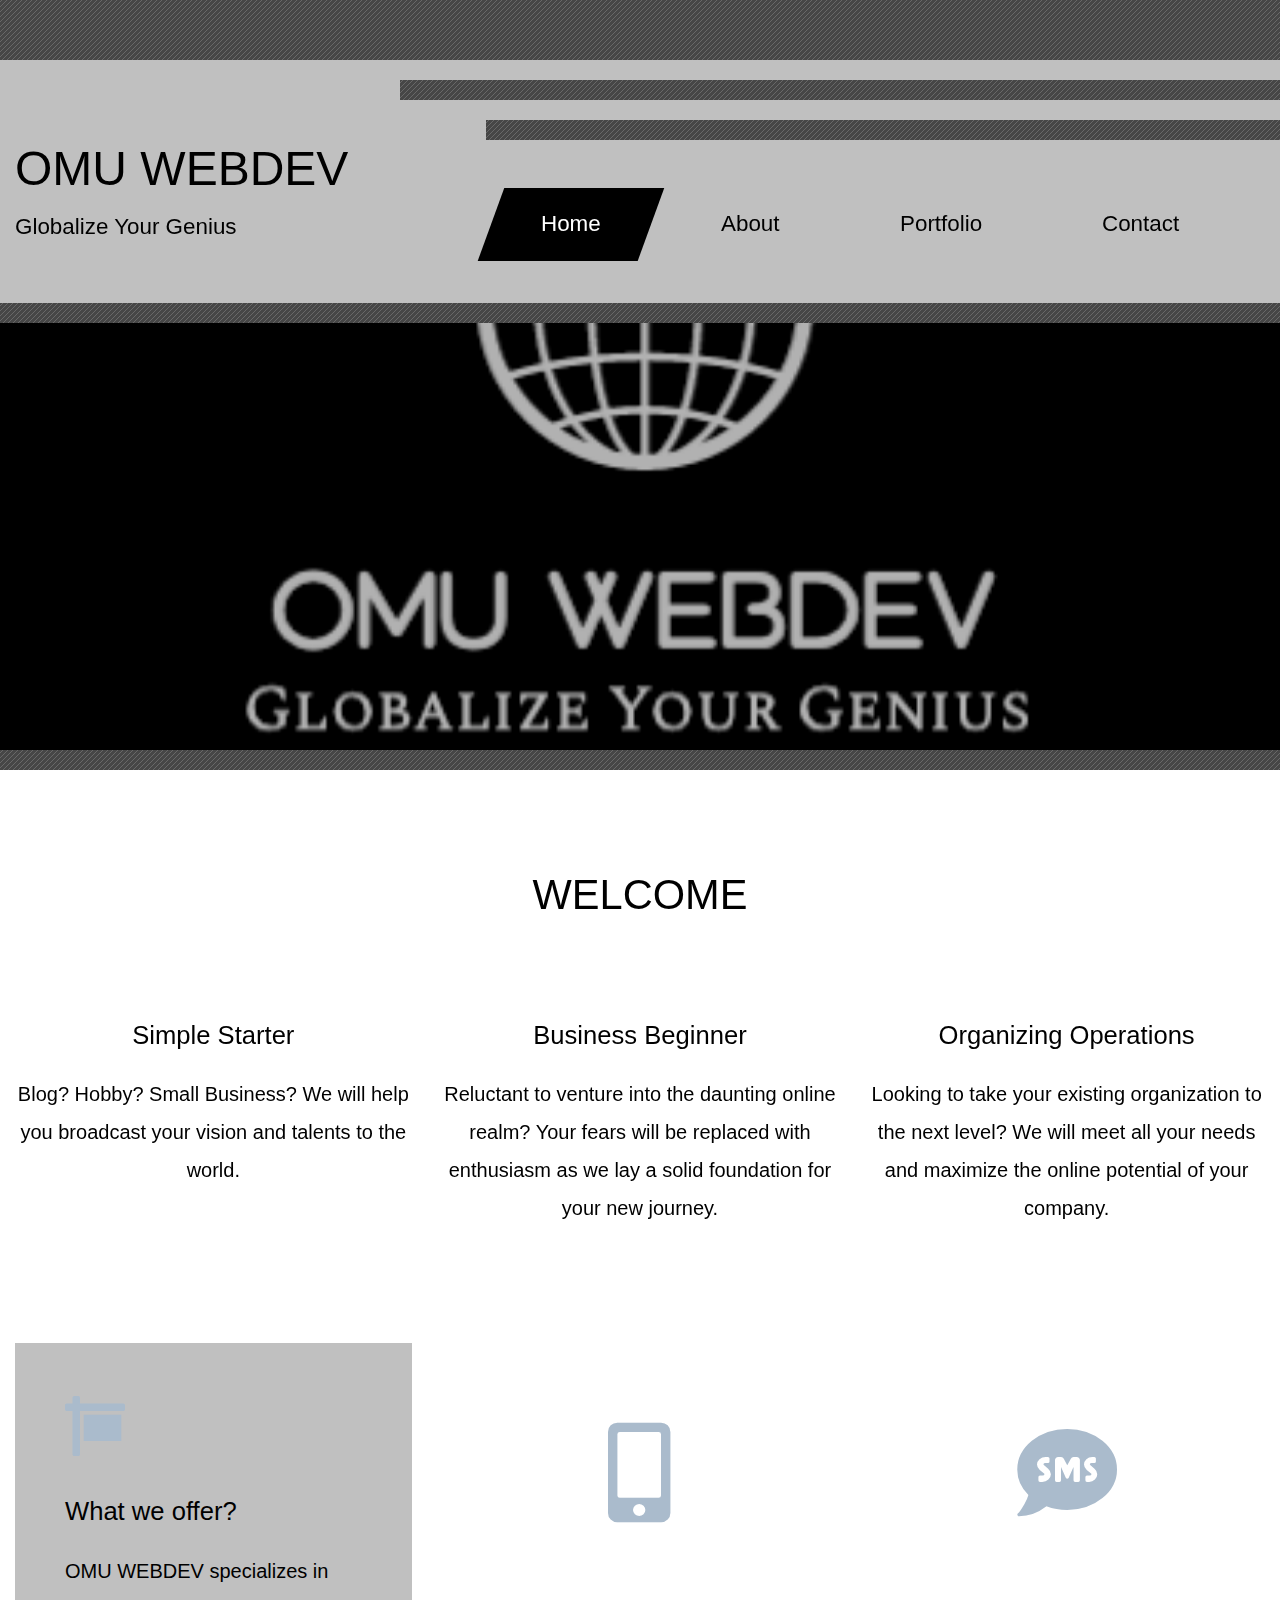
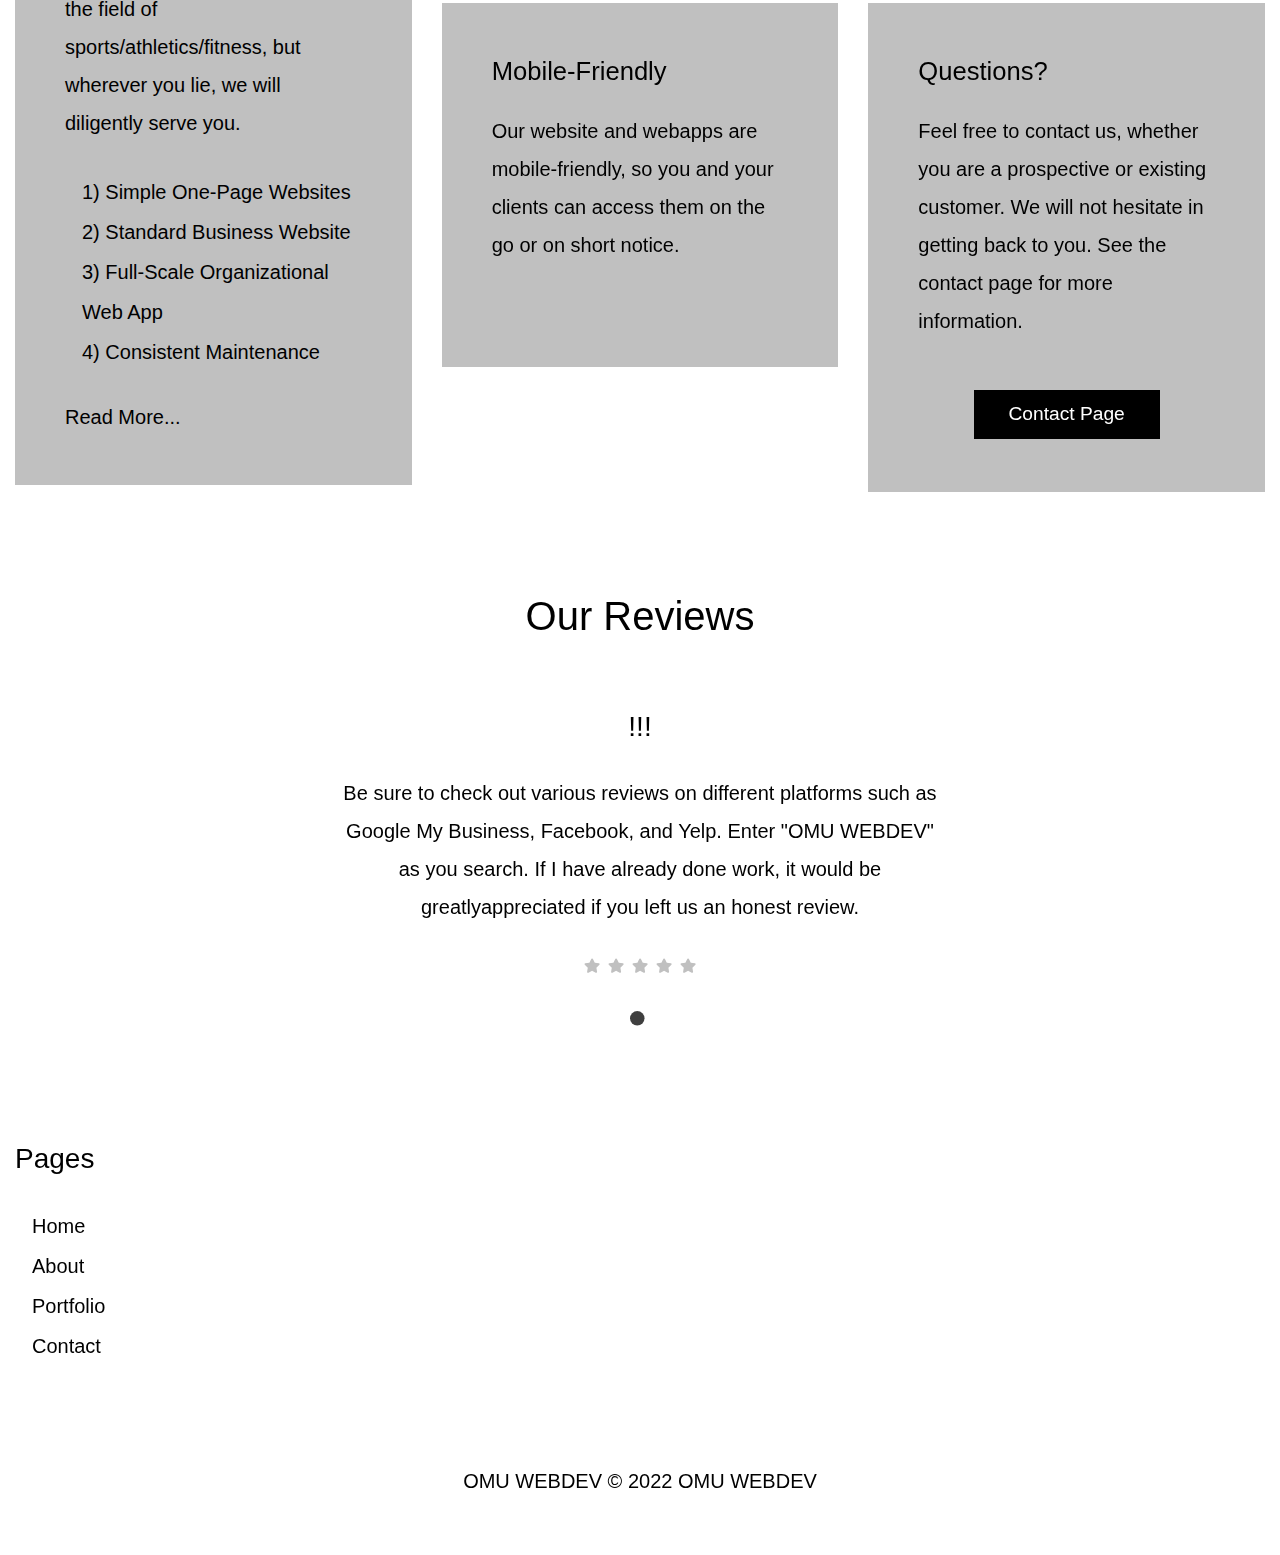
<file: index.html>
<!DOCTYPE html>
<html lang="en">

<head>
    <meta charset="UTF-8">
    <meta name="viewport" content="width=device-width, initial-scale=1.0">
    <meta http-equiv="X-UA-Compatible" content="ie=edge">
    <title>OMU WEBDEV</title>
    <link href="https://fonts.googleapis.com/css?family=Lato:400" rel="stylesheet" /> <!-- https://fonts.google.com/ -->
    <link href="css/bootstrap.min.css" rel="stylesheet" /> <!-- https://getbootstrap.com/ -->
    <link href="fontawesome/css/all.min.css" rel="stylesheet" /> <!-- https://fontawesome.com/ -->
    <link href="slick/slick.css" rel='stylesheet' /> <!-- https://kenwheeler.github.io/slick/ -->
    <link href="slick/slick-theme.css" rel='stylesheet' />
    <link href="css/templatemo-real-dynamic.css" rel="stylesheet" />
<!--

TemplateMo 547 Real Dynamic

https://templatemo.com/tm-547-real-dynamic

-->
</head>

<body>
    <div class="tm-container">
        <div class="tm-site-header"></div> <!-- tm-site-header -->
        <div class="tm-site-header-overlay">
            <div class="tm-header-stripe ml-auto"></div>
            <div class="tm-header-stripe tm-header-stripe-short ml-auto"></div>
            <div class="container-fluid">
                <div class="row">
                    <div class="col-lg-4 tm-site-header-left">
                        <h1 class="text-uppercase tm-site-name">OMU WEBDEV</h1>
                        <p style="color: black;" class="mb-0 tm-site-desc" >Globalize Your Genius</p>
                    </div>
                    <div class="col-lg-8 tm-site-header-right">
                        <!--Navbar-->
                        <nav class="navbar navbar-expand-lg">
                            <!-- Collapse button -->
                            <button class="navbar-toggler toggler-example" type="button" data-toggle="collapse"
                                data-target="#navbarNav" aria-controls="navbarNav" aria-expanded="false"
                                aria-label="Toggle navigation"><span class="dark-blue-text"><i
                                        class="fas fa-bars text-white"></i></span></button>
                            <!-- Collapsible content -->
                            <div class="collapse navbar-collapse tm-nav" id="navbarNav">
                                <!-- Links -->
                                <ul class="navbar-nav ml-auto">
                                    <li class="nav-item active">
                                        <a class="nav-link tm-nav-link" href="#">Home <span class="sr-only">(current)</span></a>
                                    </li>
                                    <li class="nav-item">
                                        <a class="nav-link tm-nav-link" href="./about.html">About</a>
                                    </li>
                                    <li class="nav-item">
                                        <a class="nav-link tm-nav-link" href="./gallery.html">Portfolio</a>
                                    </li>
                                    <li class="nav-item">
                                        <a class="nav-link tm-nav-link" href="./contact.html">Contact</a>
                                    </li>
                                </ul>
                                <!-- Links -->
                            </div>
                            <!-- Collapsible content -->
                        </nav>
                        <!--/.Navbar-->
                    </div> <!-- col -->
                </div> <!-- row -->
            </div> <!-- container fluid -->
        </div> <!-- tm-site-header-overlay -->
        <div class="tm-header-stripe w-100"></div>
    </div>
    <div class="tm-container">
        <div class="parallax-window" data-parallax="scroll" data-image-src="img/logo1.png">
        </div>
    </div>

    <div class="tm-container bg-white">
        <div class="tm-header-stripe w-100"></div>
        <div class="container-fluid">
            <!--Intro-->
            <section class="row tm-mb-1">
                <h2 class="col-12 text-center tm-text-primary tm-my-1 tm-intro-text">WELCOME</h2>
                <div class="col-lg-4 text-center">
                    <div class="tm-box-1">
                        <h3 class="tm-h3 tm-text-primary">Simple Starter</h3>
                        <p>Blog?  Hobby?  Small Business?  We will help you broadcast your vision and talents
                             to the world.</p>
                    </div>
                </div>
                <div class="col-lg-4 text-center">
                    <div class="tm-box-1">
                        <h3 class="tm-h3 tm-text-primary">Business Beginner</h3>
                        <p>Reluctant to venture into the daunting online realm? Your fears will be replaced 
                            with enthusiasm as we lay a solid foundation for your new journey.
                        </p>
                    </div>
                </div>
                <div class="col-lg-4 text-center">
                    <div class="tm-box-1">
                        <h3 class="tm-h3 tm-text-primary">Organizing Operations</h3>
                        <p>Looking to take your existing organization to the next level? We will meet all your 
                            needs and maximize the online potential of your company.</p>
                    </div>
                </div>
            </section>

            <!-- Services -->
            <div class="row tm-mb-1">
                <div class="col-lg-4">
                    <div class="tm-bg-gray tm-box-2">
                        <i class="fas fa-3x fa-sign tm-mb-3"></i>
                        <h3 class="tm-text-primary tm-h3">What we offer?</h3>
                        <p class="tm-mb-4">
                            OMU WEBDEV specializes in the field of sports/athletics/fitness, but wherever
                            you lie, we will diligently serve you.
                        </p>
                        <ul class="tm-mb-4">
                            <li>1) Simple One-Page Websites</li>
                            <li>2) Standard Business Website</li>
                            <li>3) Full-Scale Organizational Web App</li>
                            <li>4) Consistent Maintenance </li>
                        </ul>
                        <a href="./about.html" style="color: black;"> Read More...</a>
                    </div>
                </div>
                <div class="col-lg-4">
                    <i class="fas fa-mobile-alt fa-5x tm-icon-2 d-block text-center"></i>
                    <div class="tm-bg-gray tm-box-2">
                        <h3 class="tm-text-primary tm-h3">Mobile-Friendly</h3>
                        <p class="tm-mb-5">Our website and webapps are mobile-friendly, so you and your clients can access them 
                            on the go or on short notice.
                        </p>
                    </div>
                </div>
                <div class="col-lg-4">
                    <i class="fas fa-sms fa-5x tm-icon-2 d-block text-center"></i>
                    <div class="tm-bg-gray tm-box-2">
                        <h3 class="tm-text-primary tm-h3">Questions?</h3>
                        <p class="tm-mb-5">Feel free to contact us, whether you are a prospective or existing 
                            customer. We will not hesitate in getting back to you. See the contact page for more information. </p>
                        <div class="text-center"><a href="./contact.html" class="btn btn-secondary rounded-0">Contact Page</a></div>
                    </div>
                </div>
            </div>

            <!-- Testimonials -->
            <div class="tm-mb-2">
                <h2 class="text-center tm-text-primary tm-h2-big tm-mb-6">Our Reviews</h2>
                <!-- Carousel -->
                <div class="col-lg-6 mx-auto tm-mb-4">
                    <div class="tm-carousel">
                        <div class="text-center">
                            <h3 class="tm-mb-4 tm-text-dark-gray">!!!</h3>
                            <p class="tm-mb-4">Be sure to check out various reviews on different platforms such as Google My Business,
                                Facebook, and Yelp. Enter "OMU WEBDEV" as you search. If I have already done work, it would be greatlyappreciated if you 
                                left us an honest review.
                            </p>
                            <div class="rating">
                                <span class="star fas fa-star checked"></span>
                                <span class="star fas fa-star checked"></span>
                                <span class="star fas fa-star checked"></span>
                                <span class="star fas fa-star checked"></span>
                                <span class="star fas fa-star checked"></span>
                            </div>
                        </div>
                    </div>
                </div>
            </div>
            <div class="row tm-mb-7">
                <div class="col-lg-3 col-sm-6 mb-lg-0 mb-5">
                    <h3 class="tm-text-primary tm-mb-4">Pages</h3>
                    <nav class="tm-nav-secondary">
                        <ul>
                            <li><a href="./index.html">Home</a></li>
                            <li><a href="./about.html">About</a></li>
                            <li><a href="./gallery.html">Portfolio</a></li>
                            <li><a href="./contact.html">Contact</a></li>
                        </ul>
                    </nav>
                </div>
               <!--- <div class="col-lg-3 col-sm-6 mb-lg-0 mb-5">
                    <h3 class="tm-text-primary tm-mb-4">Follow Us</h3>
                    <p class="tm-mb-4"></p>
                    <div>
                        <a href="https://youtube.com" class="tm-social-link"><i class="fab fa-youtube tm-social-icon"></i></a>
                        <a href="https://fb.com/templatemo" class="tm-social-link"><i class="fab fa-facebook tm-social-icon"></i></a>
                        <a href="https://twitter.com" class="tm-social-link"><i class="fab fa-twitter tm-social-icon"></i></a>
                        <a href="https://instagram.com" class="tm-social-link"><i class="fab fa-instagram tm-social-icon"></i></a>
                    </div>
                </div>-->
            </div>
            <footer class="row">
                <p class="mb-0 w-100 text-center col-12">
                    OMU WEBDEV &copy; 2022 OMU WEBDEV
                </p>
            </footer>
        </div> <!-- container-fluid -->
    </div> <!-- tm-container -->

    <script src="js/jquery-3.4.1.min.js"></script>
    <script src="js/bootstrap.min.js"></script>
    <script src="js/parallax.min.js"></script> <!-- https://pixelcog.github.io/parallax.js/ -->
    <script src="slick/slick.min.js"></script>
    <script src="js/tooplate-script.js"></script>
    <script>
        $(document).ready(function () {
            // Testimonials carousel
            $('.tm-carousel').slick({
                dots: true,
                infinite: false,
                speed: 300,
                slidesToShow: 1,
                slidesToScroll: 1
            });
        });
    </script>
</body>
</html>
</file>
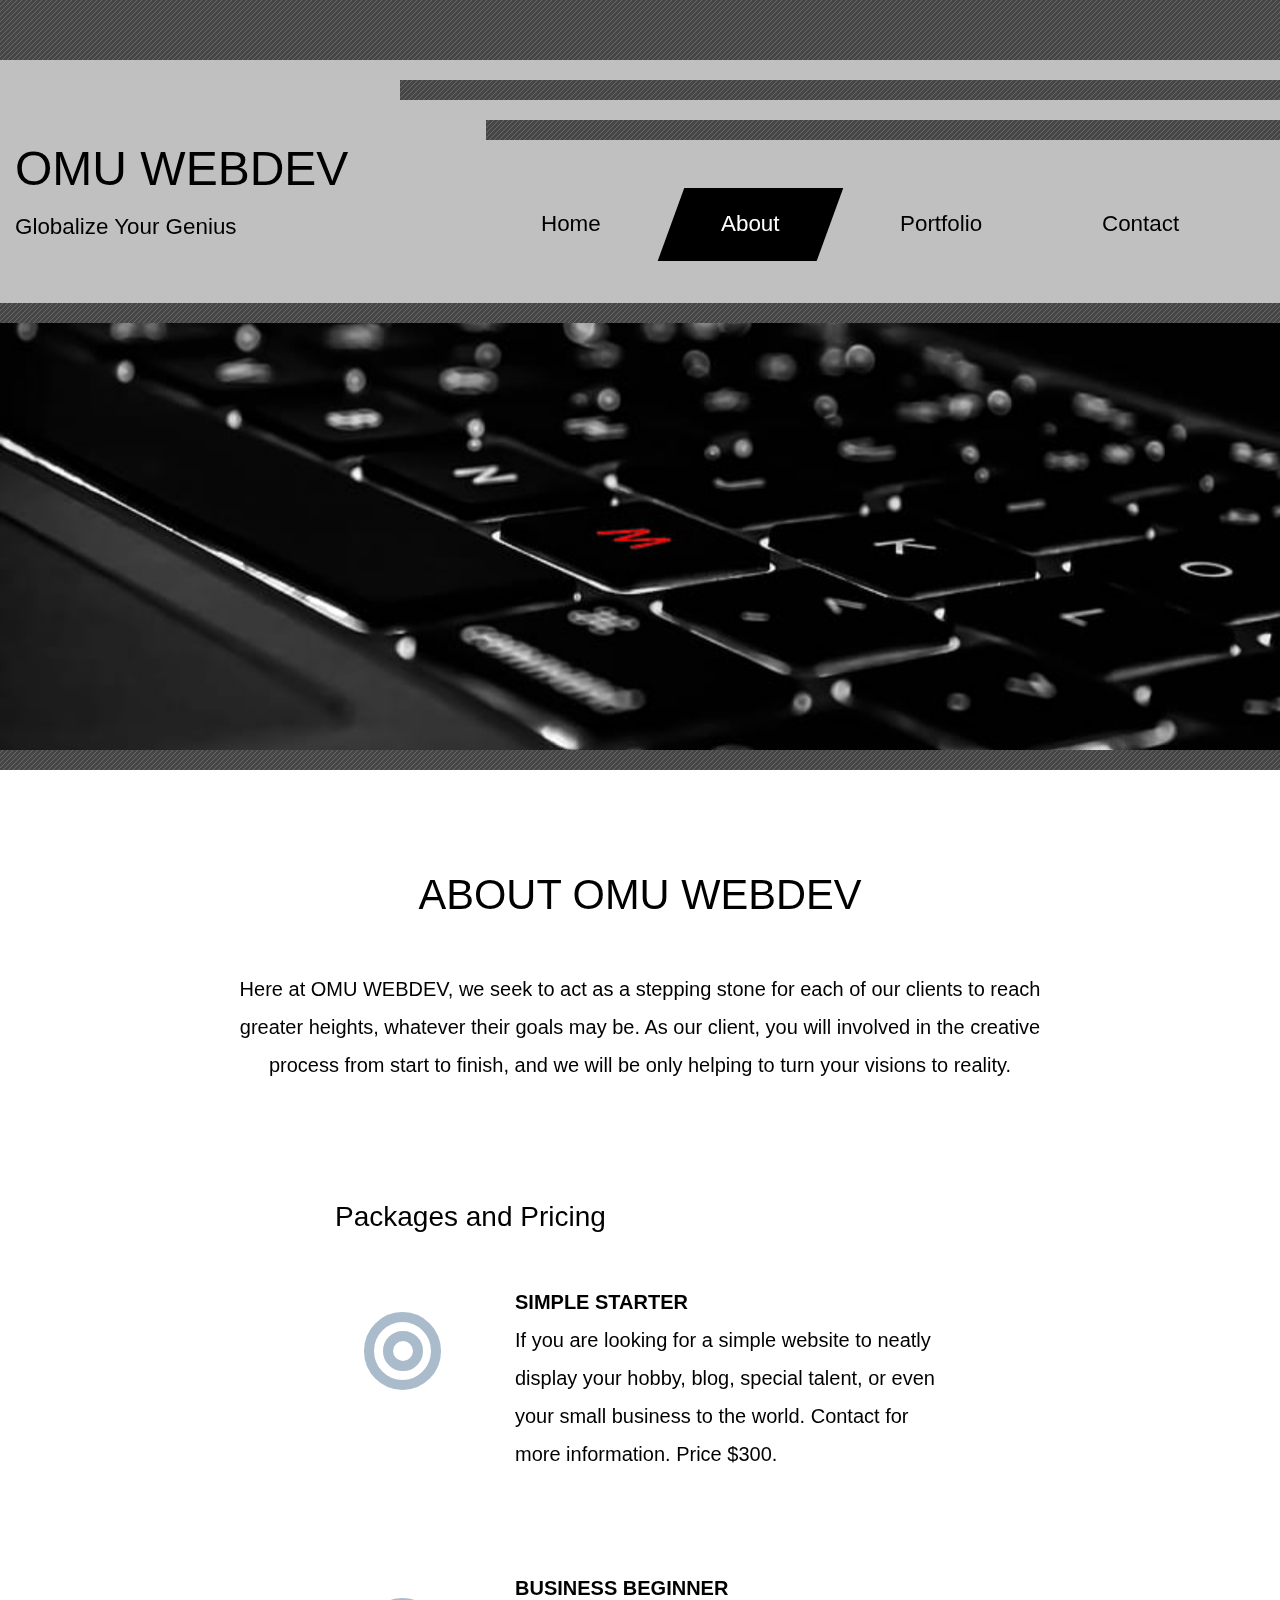
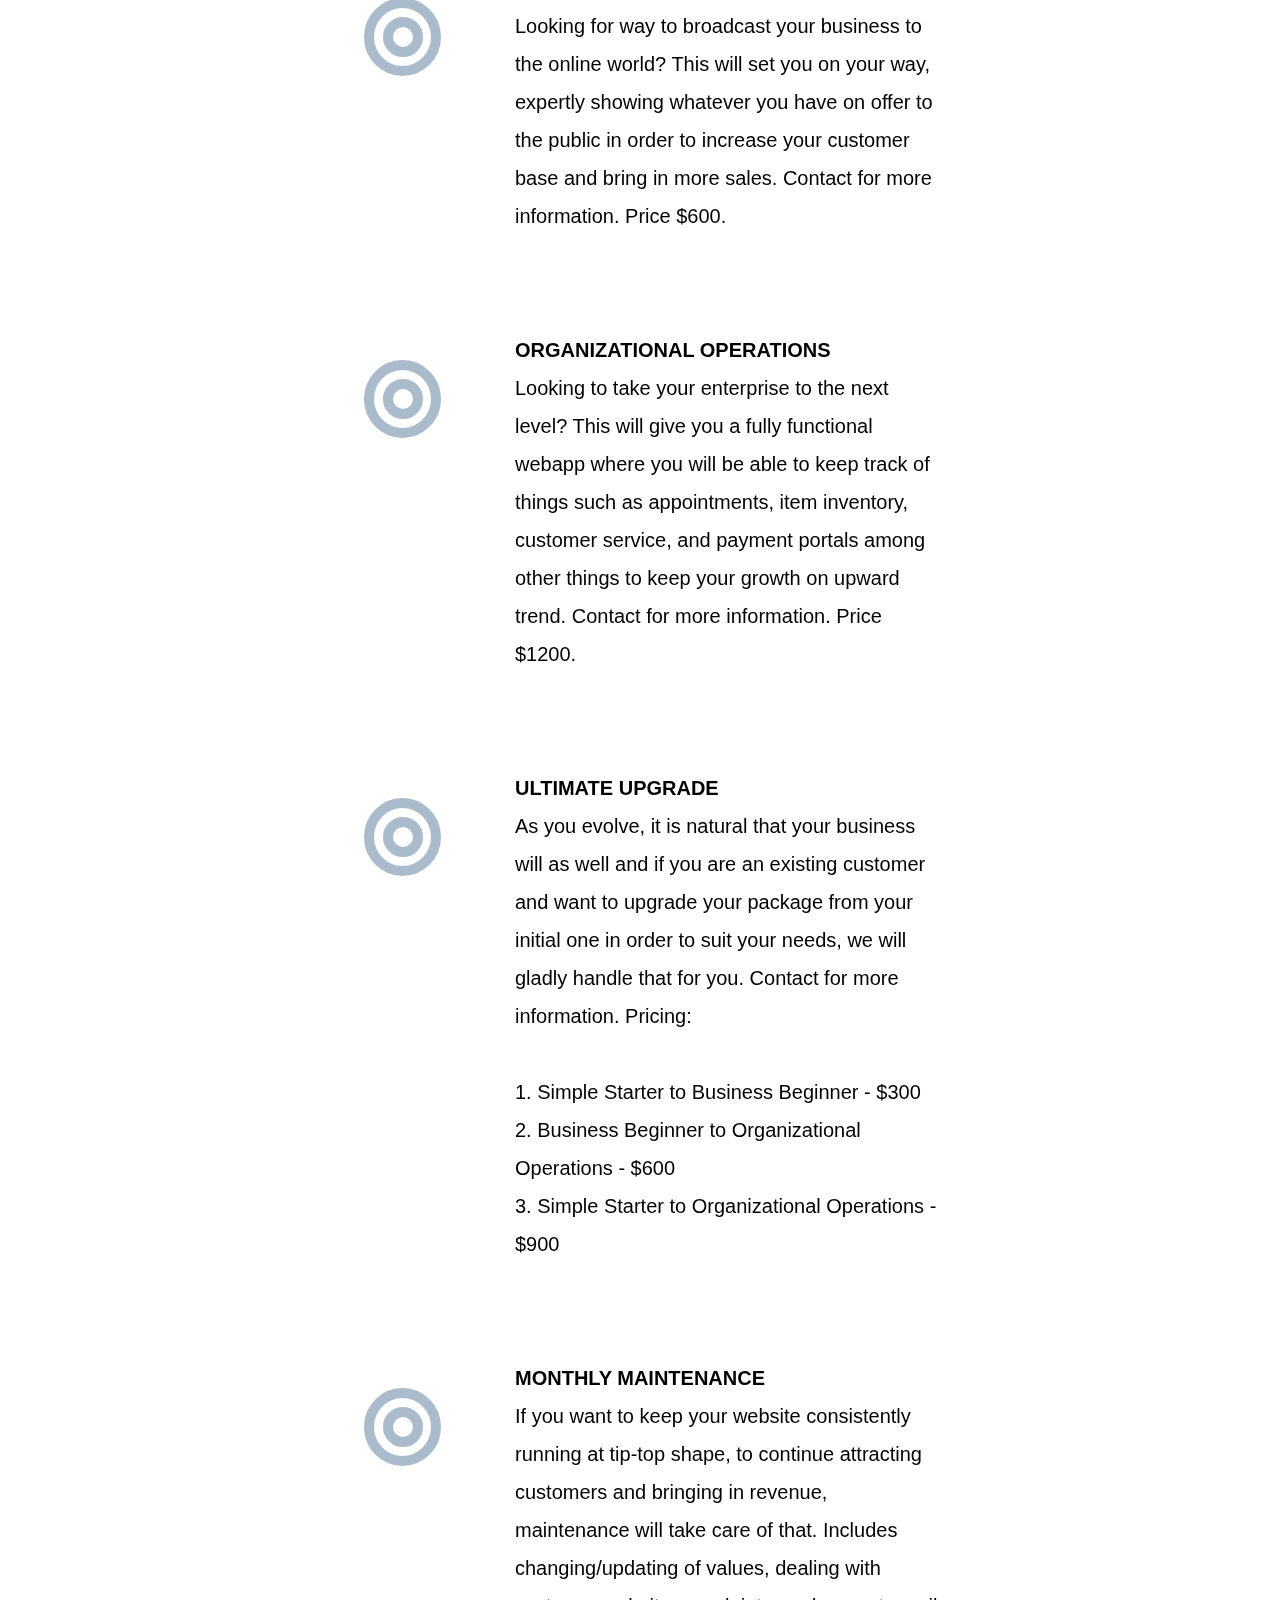
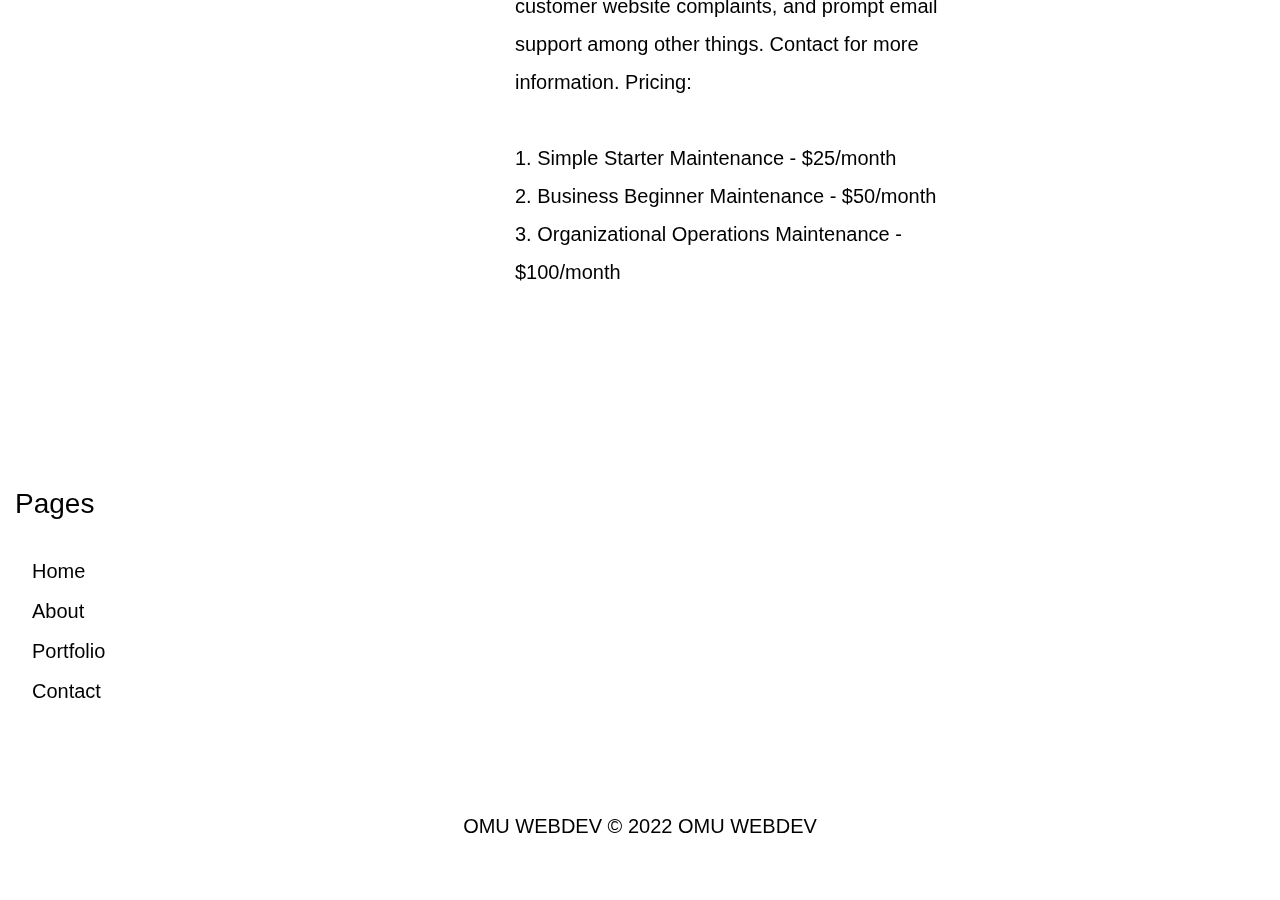
<file: about.html>
<!DOCTYPE html>
<html lang="en">

<head>
    <meta charset="UTF-8">
    <meta name="viewport" content="width=device-width, initial-scale=1.0">
    <meta http-equiv="X-UA-Compatible" content="ie=edge">
    <title>OMU WEBDEV</title>
    <link href="https://fonts.googleapis.com/css?family=Lato:400" rel="stylesheet" />
    <link href="css/bootstrap.min.css" rel="stylesheet" />
    <link href="fontawesome/css/all.min.css" rel="stylesheet" />
    <link href="css/templatemo-real-dynamic.css" rel="stylesheet" />
<!--

TemplateMo 547 Real Dynamic

https://templatemo.com/tm-547-real-dynamic

-->
</head>

<body>
    <div class="tm-container">
        <div class="tm-site-header"></div> <!-- tm-site-header -->
        <div class="tm-site-header-overlay">
            <div class="tm-header-stripe ml-auto"></div>
            <div class="tm-header-stripe tm-header-stripe-short ml-auto"></div>
            <div class="container-fluid">
                <div class="row">
                    <div class="col-lg-4 tm-site-header-left">
                        <h1 class="text-uppercase tm-site-name">OMU WEBDEV</h1>
                        <p style="color: black;" class="mb-0 tm-site-desc">Globalize Your Genius</p>
                    </div>
                    <div class="col-lg-8 tm-site-header-right">
                        <!--Navbar-->
                        <nav class="navbar navbar-expand-lg">
                            <!-- Collapse button -->
                            <button class="navbar-toggler toggler-example" type="button" data-toggle="collapse"
                                data-target="#navbarNav" aria-controls="navbarNav" aria-expanded="false"
                                aria-label="Toggle navigation"><span class="dark-blue-text"><i class="fas fa-bars text-white"></i></span></button>
                            <!-- Collapsible content -->
                            <div class="collapse navbar-collapse tm-nav" id="navbarNav">
                                <!-- Links -->
                                <ul class="navbar-nav ml-auto">
                                    <li class="nav-item">
                                        <a class="nav-link tm-nav-link" href="index.html">Home</a>
                                    </li>
                                    <li class="nav-item active">
                                        <a class="nav-link tm-nav-link" href="#">About <span class="sr-only">(current)</span></a>
                                    </li>
                                    <li class="nav-item">
                                        <a class="nav-link tm-nav-link" href="gallery.html">Portfolio</a>
                                    </li>
                                    <li class="nav-item">
                                        <a class="nav-link tm-nav-link" href="contact.html">Contact</a>
                                    </li>
                                </ul>
                                <!-- Links -->
                            </div>
                            <!-- Collapsible content -->
                        </nav>
                        <!--/.Navbar-->
                    </div> <!-- col -->
                </div> <!-- row -->
            </div> <!-- container fluid -->
        </div> <!-- tm-site-header-overlay -->
        <div class="tm-header-stripe w-100"></div>
    </div>
    <div class="tm-container">
        <div class="parallax-window" data-parallax="scroll" data-image-src="img/computer.jpeg"></div>
    </div>

    <div class="tm-container bg-white">
        <div class="tm-header-stripe w-100"></div>
        <div class="container-fluid">
            <!--Intro-->
            <section class="row tm-mb-1">
                <div class="col-12 text-center mx-auto tm-about-box">
                    <h2 class="tm-text-primary tm-my-1 tm-mb-5 tm-intro-text">ABOUT OMU WEBDEV</h2>
                    <p>Here at OMU WEBDEV, we seek to act as a stepping stone for each of our clients to reach greater 
                        heights, whatever their goals may be. As our client, you will involved in the creative process from start 
                        to finish, and we will be only helping to turn your visions to reality.
                    </p>
                </div>
            </section>

            <div class="row tm-mb-1" id="offerings">
                
                <section class="col-lg-6" style="margin: auto;">
                    <h3 class="tm-text-primary tm-mb-5">Packages and Pricing</h3>
                    <div class="tm-strategy-box tm-mb-7">
                        <i class="fas fa-bullseye fa-4x tm-strategy-icon"></i>
                        <p class="tm-strategy-text">
                            <strong>SIMPLE STARTER</strong><br>
                            If you are looking for a simple website to neatly display your hobby, blog, special talent, 
                            or even your small business to the world. Contact for more information. Price $300.
                        </p>
                    </div>
                    <div class="tm-strategy-box tm-mb-7">
                        <i class="fas fa-bullseye fa-4x tm-strategy-icon"></i>
                        <p class="tm-strategy-text">
                            <strong>BUSINESS BEGINNER</strong><br>
                            Looking for way to broadcast your business to the online world? This will set you on your way,
                            expertly showing whatever you have on offer to the public in order to increase your customer base and bring in more 
                            sales. Contact for more information. Price $600.
                        </p> 
                    </div>
                    <div class="tm-strategy-box tm-mb-7">
                        <i class="fas fa-bullseye fa-4x tm-strategy-icon"></i>
                        <p class="tm-strategy-text">
                            <strong>ORGANIZATIONAL OPERATIONS</strong><br>
                            Looking to take your enterprise to the next level? This will give you a fully functional webapp
                            where you will be able to keep track of things such as appointments, item inventory, customer service, and payment portals
                            among other things to keep your growth on upward trend. Contact for more information. Price $1200.
                        </p>
                    </div>
                    <div class="tm-strategy-box tm-mb-7">
                        <i class="fas fa-bullseye fa-4x tm-strategy-icon"></i>
                        <p class="tm-strategy-text">
                            <strong>ULTIMATE UPGRADE</strong><br>
                            As you evolve, it is natural that your business will as well and if you are an existing 
                            customer and want to upgrade your package from your initial one in order to suit your needs, we will gladly handle
                        that for you. Contact for more information. Pricing: <br><br>
                        1. Simple Starter to Business Beginner - $300 <br>
                        2. Business Beginner to Organizational Operations - $600 <br>
                        3. Simple Starter to Organizational Operations - $900 <br>

                        </p>
                    </div>
                    <div class="tm-strategy-box tm-mb-7">
                        <i class="fas fa-bullseye fa-4x tm-strategy-icon"></i>
                        <h6 class="tm-text-primary tm-mb-5"></h6>
                        <p class="tm-strategy-text">
                            <strong>MONTHLY MAINTENANCE</strong><br>
                            If you want to keep your website consistently running at tip-top shape, to continue attracting
                            customers and bringing in revenue, maintenance will take care of that. Includes changing/updating of values,
                            dealing with customer website complaints, and prompt email support among other things. Contact for more information.
                             Pricing: <br><br>
                            1. Simple Starter Maintenance - $25/month <br>
                            2. Business Beginner Maintenance - $50/month <br>
                            3. Organizational Operations Maintenance - $100/month
                        </p>
                    </div>



                    
             <!---     <div class="tm-strategy-box tm-mb-7">
                        <i class="fas fa-business-time fa-4x tm-strategy-icon"></i>
                        <p class="tm-strategy-text">Sed bibendum sem eget nisi pellentesque varius. Aenean condimentum ex nisi, nec sodales dolor faucibus quis. Duis turpis mi, iaculis sed varius eu, tristique id magna.</p>
                    </div>
                    <div class="tm-strategy-box tm-mb-7">
                        <i class="fas fa-chart-line fa-4x tm-strategy-icon"></i>
                        <p class="tm-strategy-text">Duis auctor vestibulum enim. Fusce nec dolor rhoncus, egestas ligula eu, maximus turpis. Donec rhoncus neque eget est posuere posuere.</p>
                    </div> --> 
                </section>
            </div>
            <!--    <section class="row tm-mb-8">
                <h3 class="col-12 tm-text-primary text-center tm-mb-5">Our Team Members</h3>
                <div class="col-12">
                    <div class="tm-members">
                        <div class="tm-member">
                            <figure class="text-center effect-bubba mb-4">
                                <img src="img/people-01.jpg" alt="Image" class="img-fluid">
                                <figcaption>
                                    <div class="tm-member-social">
                                        <a href="https://facebook.com" class="tm-member-social-link"><i class="fab fa-facebook tm-member-social-icon"></i></a>
                                        <a href="https://twitter.com" class="tm-member-social-link"><i class="fab fa-twitter tm-member-social-icon"></i></a>
                                        <a href="https://youtube.com" class="tm-member-social-link"><i class="fab fa-youtube tm-member-social-icon"></i></a>
                                        <a href="https://instagram.com" class="tm-member-social-link"><i class="fab fa-instagram tm-member-social-icon"></i></a>
                                    </div>
                                </figcaption>
                            </figure>
                            <div class="text-center">
                                <span class="d-block mb-1 tm-name">John Smith</span>
                                <span class="d-block tm-text-primary">CEO / Founder</span>
                            </div>
                        </div>
                        <div class="tm-member">
                            <figure class="text-center effect-bubba mb-4">
                                <img src="img/people-02.jpg" alt="Image" class="img-fluid">
                                <figcaption>
                                    <div class="tm-member-social">
                                        <a href="https://facebook.com" class="tm-member-social-link"><i class="fab fa-facebook tm-member-social-icon"></i></a>
                                        <a href="https://twitter.com" class="tm-member-social-link"><i class="fab fa-twitter tm-member-social-icon"></i></a>
                                        <a href="https://youtube.com" class="tm-member-social-link"><i class="fab fa-youtube tm-member-social-icon"></i></a>
                                        <a href="https://instagram.com" class="tm-member-social-link"><i class="fab fa-instagram tm-member-social-icon"></i></a>
                                    </div>
                                </figcaption>
                            </figure>
                            <div class="text-center">
                                <span class="d-block mb-1 tm-name">Mary Jones</span>
                                <span class="d-block tm-text-primary">Managing Director</span>
                            </div>
                        </div>
                        <div class="tm-member">
                            <figure class="text-center effect-bubba mb-4">
                                <img src="img/people-03.jpg" alt="Image" class="img-fluid">
                                <figcaption>
                                    <div class="tm-member-social">
                                        <a href="https://facebook.com" class="tm-member-social-link"><i class="fab fa-facebook tm-member-social-icon"></i></a>
                                        <a href="https://twitter.com" class="tm-member-social-link"><i class="fab fa-twitter tm-member-social-icon"></i></a>
                                        <a href="https://youtube.com" class="tm-member-social-link"><i class="fab fa-youtube tm-member-social-icon"></i></a>
                                        <a href="https://instagram.com" class="tm-member-social-link"><i class="fab fa-instagram tm-member-social-icon"></i></a>
                                    </div>
                                </figcaption>
                            </figure>
                            <div class="text-center">
                                <span class="d-block mb-1 tm-name">Jennifer Knoch</span>
                                <span class="d-block tm-text-primary">Creative Manager</span>
                            </div>
                        </div>
                        <div class="tm-member">
                            <figure class="text-center effect-bubba mb-4">
                                <img src="img/people-04.jpg" alt="Image" class="img-fluid">
                                <figcaption>
                                    <div class="tm-member-social">
                                        <a href="https://facebook.com" class="tm-member-social-link"><i class="fab fa-facebook tm-member-social-icon"></i></a>
                                        <a href="https://twitter.com" class="tm-member-social-link"><i class="fab fa-twitter tm-member-social-icon"></i></a>
                                        <a href="https://youtube.com" class="tm-member-social-link"><i class="fab fa-youtube tm-member-social-icon"></i></a>
                                        <a href="https://instagram.com" class="tm-member-social-link"><i class="fab fa-instagram tm-member-social-icon"></i></a>
                                    </div>
                                </figcaption>
                            </figure>
                            <div class="text-center">
                                <span class="d-block mb-1 tm-name">Susan Lin</span>
                                <span class="d-block tm-text-primary">Business Planner</span>
                            </div>
                        </div>
                        <div class="tm-member">
                            <figure class="text-center effect-bubba mb-4">
                                <img src="img/people-05.jpg" alt="Image" class="img-fluid">
                                <figcaption>
                                    <div class="tm-member-social">
                                        <a href="https://facebook.com" class="tm-member-social-link"><i class="fab fa-facebook tm-member-social-icon"></i></a>
                                        <a href="https://twitter.com" class="tm-member-social-link"><i class="fab fa-twitter tm-member-social-icon"></i></a>
                                        <a href="https://youtube.com" class="tm-member-social-link"><i class="fab fa-youtube tm-member-social-icon"></i></a>
                                        <a href="https://instagram.com" class="tm-member-social-link"><i class="fab fa-instagram tm-member-social-icon"></i></a>
                                    </div>
                                </figcaption>
                            </figure>
                            <div class="text-center">
                                <span class="d-block mb-1 tm-name">Rosy Bush</span>
                                <span class="d-block tm-text-primary">Financial Strategist</span>
                            </div>
                        </div>
                    </div>
                </div>
            </section>           -->  

            <div class="row tm-mb-7">
                <div class="col-lg-3 col-sm-6 mb-lg-0 mb-5">
                    <h3 class="tm-text-primary tm-mb-4">Pages</h3>
                    <nav class="tm-nav-secondary">
                        <ul>
                            <li><a href="./index.html">Home</a></li>
                            <li><a href="./about.html">About</a></li>
                            <li><a href="./gallery.html">Portfolio</a></li>
                            <li><a href="./contact.html">Contact</a></li>
                        </ul>
                    </nav>
                </div>
                <!-- <div class="col-lg-3 col-sm-6 mb-lg-0 mb-5">
                    <h3 class="tm-text-primary tm-mb-4">Follow Us</h3>
                    <p class="tm-mb-4"></p>
                    <div>
                        <a href="https://youtube.com" class="tm-social-link"><i class="fab fa-youtube tm-social-icon"></i></a>
                        <a href="https://facebook.com" class="tm-social-link"><i class="fab fa-facebook tm-social-icon"></i></a>
                        <a href="https://twitter.com" class="tm-social-link"><i class="fab fa-twitter tm-social-icon"></i></a>
                        <a href="https://instagram.com" class="tm-social-link"><i class="fab fa-instagram tm-social-icon"></i></a>
                    </div>
                </div> -->
            </div>
            <footer class="row">
                <p class="mb-0 w-100 text-center col-12">
                    OMU WEBDEV &copy; 2022 OMU WEBDEV 
                </p>
            </footer>
        </div> <!-- container-fluid -->
    </div> <!-- tm-container -->

    <script src="js/jquery-3.4.1.min.js"></script>
    <script src="js/bootstrap.min.js"></script>
    <script src="js/parallax.min.js"></script>
    <script src="js/tooplate-script.js"></script>    
</body>
</html>
</file>
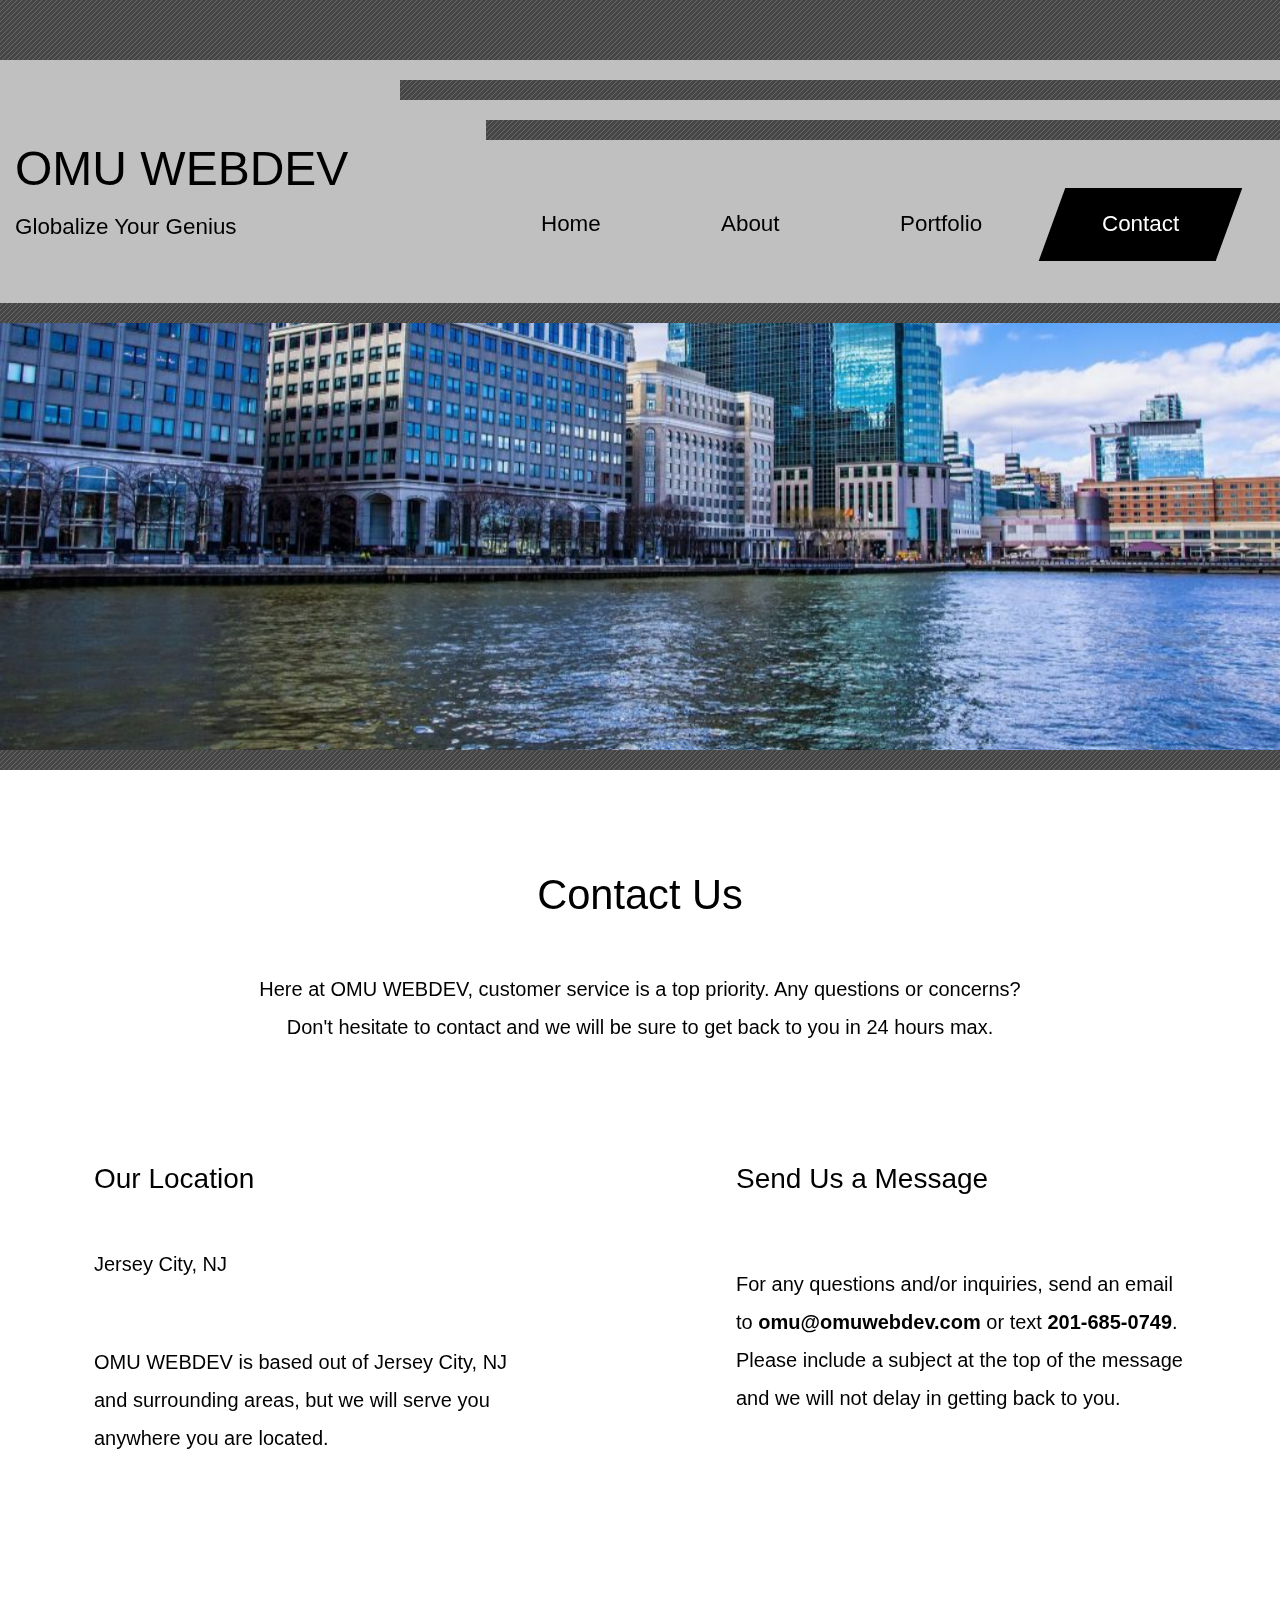
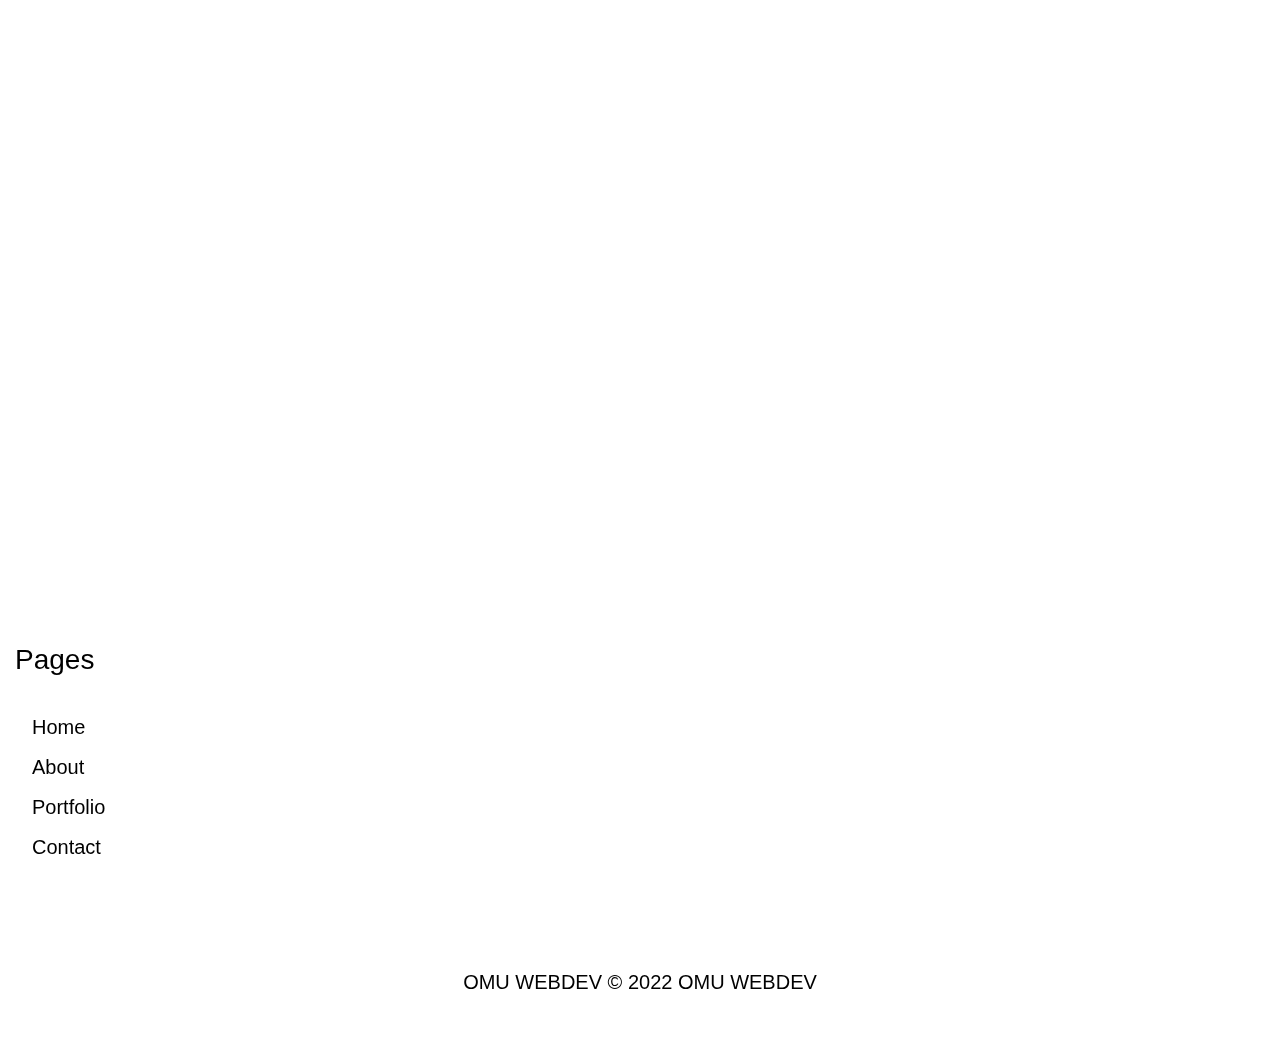
<file: contact.html>
<!DOCTYPE html>
<html lang="en">

<head>
    <meta charset="UTF-8">
    <meta name="viewport" content="width=device-width, initial-scale=1.0">
    <meta http-equiv="X-UA-Compatible" content="ie=edge">
    <title>OMU WEBDEV</title>
    <link href="https://fonts.googleapis.com/css?family=Lato:400" rel="stylesheet" />
    <link href="css/bootstrap.min.css" rel="stylesheet" />
    <link href="fontawesome/css/all.min.css" rel="stylesheet" />
    <link href="slick/slick.css" rel='stylesheet' />
    <link href="slick/slick-theme.css" rel='stylesheet' />
    <link href="css/templatemo-real-dynamic.css" rel="stylesheet" />
<!--

TemplateMo 547 Real Dynamic

https://templatemo.com/tm-547-real-dynamic

-->
</head>

<body>
    <div class="tm-container">
        <div class="tm-site-header"></div> <!-- tm-site-header -->
        <div class="tm-site-header-overlay">
            <div class="tm-header-stripe ml-auto"></div>
            <div class="tm-header-stripe tm-header-stripe-short ml-auto"></div>
            <div class="container-fluid">
                <div class="row">
                    <div class="col-lg-4 tm-site-header-left">
                        <h1 class="text-uppercase tm-site-name">OMU WEBDEV</h1>
                        <p style="color: black;" class="mb-0 tm-site-desc">Globalize Your Genius</p>
                    </div>
                    <div class="col-lg-8 tm-site-header-right">
                        <!--Navbar-->
                        <nav class="navbar navbar-expand-lg">
                            <!-- Collapse button -->
                            <button class="navbar-toggler toggler-example" type="button" data-toggle="collapse"
                                data-target="#navbarNav" aria-controls="navbarNav" aria-expanded="false"
                                aria-label="Toggle navigation"><span class="dark-blue-text"><i class="fas fa-bars text-white"></i></span></button>
                            <!-- Collapsible content -->
                            <div class="collapse navbar-collapse tm-nav" id="navbarNav">
                                <!-- Links -->
                                <ul class="navbar-nav ml-auto">
                                    <li class="nav-item">
                                        <a class="nav-link tm-nav-link" href="index.html">Home</a>
                                    </li>
                                    <li class="nav-item">
                                        <a class="nav-link tm-nav-link" href="about.html">About</a>
                                    </li>
                                    <li class="nav-item">
                                        <a class="nav-link tm-nav-link" href="gallery.html">Portfolio</a>
                                    </li>
                                    <li class="nav-item active">
                                        <a class="nav-link tm-nav-link" href="#">Contact <span class="sr-only">(current)</span></a>
                                    </li>
                                </ul>
                                <!-- Links -->
                            </div>
                            <!-- Collapsible content -->
                        </nav>
                        <!--/.Navbar-->
                    </div> <!-- col -->
                </div> <!-- row -->
            </div> <!-- container fluid -->
        </div> <!-- tm-site-header-overlay -->
        <div class="tm-header-stripe w-100"></div>
    </div>
    <div class="tm-container">
        <div class="parallax-window" data-parallax="scroll" data-image-src="img/jcskyline2.jpeg">
        </div>
    </div>

    <div class="tm-container bg-white">
        <div class="tm-header-stripe w-100"></div>
        <div class="container-fluid">
            <!--Intro-->
            <section class="row tm-mb-1">
                <div class="col-12 text-center mx-auto tm-about-box">
                    <h2 class="tm-text-primary tm-my-1 tm-mb-5 tm-intro-text">Contact Us</h2>
                    <p>Here at OMU WEBDEV, customer service is a top priority. Any questions or concerns? Don't hesitate
                        to contact and we will be sure to get back to you in 24 hours max.
                    </p>
                </div>
            </section>

            <div class="row tm-mb-10 tm-contact-row mx-auto">
                <div class="col-lg-6 tm-contact-left">
                    <div class="tm-double-border-1 tm-border-gray">
                        <div class="tm-double-border-2 tm-border-gray tm-box-pad">
                            <h3 class="tm-text-primary tm-mb-5">Our Location</h3>
                            <address class="tm-mb-9">Jersey City, NJ</address>
                            <p>
                                OMU WEBDEV is based out of Jersey City, NJ and surrounding areas, but we will serve you
                                anywhere you are located.
                            </p>
                            <div class="mapouter">
                                <div class="gmap_canvas">
                                    <iframe width="100%" height="440" id="gmap_canvas"
                                        src="https://maps.google.com/maps?q=613%20Washington%20Blvd,%20Jersey%20City%2007310&t=&z=13&ie=UTF8&iwloc=&output=embed"
                                        frameborder="0" scrolling="no" marginheight="0" marginwidth="0"></iframe>
                                </div>
                            </div>
                        </div>
                    </div>
                </div>
                <div class="col-lg-6 ml-auto tm-contact-right">
                    <div class="tm-contact-form-wrap">
                        <h3 class="tm-text-primary tm-mb-6">Send Us a Message</h3>
                        <p>For any questions and/or inquiries, send an email to <strong>omu@omuwebdev.com</strong> or text <strong>201-685-0749</strong>. Please include a subject at
                            the top of the message and we will not delay in getting back to you.
                        </p>
                    </div>
                </div>
            </div>
            <div class="row tm-mb-7">
                <div class="col-lg-3 col-sm-6 mb-lg-0 mb-5">
                    <h3 class="tm-text-primary tm-mb-4">Pages</h3>
                    <nav class="tm-nav-secondary">
                        <ul>
                            <li><a href="./index.html">Home</a></li>
                            <li><a href="./about.html">About</a></li>
                            <li><a href="./gallery.html">Portfolio</a></li>
                            <li><a href="./contact.html">Contact</a></li>
                        </ul>
                    </nav>
                </div>
                <!-- <div class="col-lg-3 col-sm-6 mb-lg-0 mb-5">
                    <h3 class="tm-text-primary tm-mb-4">Follow Us</h3>
                    <p class="tm-mb-4"></p>
                    <div>
                        <a href="https://youtube.com" class="tm-social-link"><i class="fab fa-youtube tm-social-icon"></i></a>
                        <a href="https://facebook.com" class="tm-social-link"><i class="fab fa-facebook tm-social-icon"></i></a>
                        <a href="https://twitter.com" class="tm-social-link"><i class="fab fa-twitter tm-social-icon"></i></a>
                        <a href="https://instagram.com" class="tm-social-link"><i class="fab fa-instagram tm-social-icon"></i></a>
                    </div>
                </div> -->
            </div>
            <footer class="row">
                <p class="mb-0 w-100 text-center col-12">
                	OMU WEBDEV &copy; 2022 OMU WEBDEV
                </p>
            </footer>
        </div> <!-- container-fluid -->
    </div> <!-- tm-container -->

    <script src="js/jquery-3.4.1.min.js"></script>
    <script src="js/bootstrap.min.js"></script>
    <script src="js/parallax.min.js"></script>
    <script src="slick/slick.min.js"></script>
    <script src="js/tooplate-script.js"></script>
    <script>        
        $(document).ready(function () {
            // Testimonials carousel
            $('.tm-carousel').slick({
                dots: true,
                infinite: false,
                speed: 300,
                slidesToShow: 1,
                slidesToScroll: 1
            });
        });

    </script>
</body>
</html>


<!--
    <div class="tm-mb-2">
                <h2 class="text-center tm-text-primary tm-h2-big tm-mb-6">Our Happy Customers</h2>
            
                <div class="col-lg-6 mx-auto tm-mb-4">
                    <div class="tm-carousel">
                        <div class="text-center">
                            <h3 class="tm-mb-4 tm-text-dark-gray">Vivamus vitae condimentum</h3>
                            <p class="tm-mb-4">Vestibulum condimentum, elit nec tempus suscipit, enim nibh aliquam eros, sit amet iaculis nibh nibh at dolor. Cras imperdiet, dolor posuere dignissim dapibus, tortor arcu pellentesque orci, et mattis libero justo semper neque.</p>
                            <div class="rating">
                                <span class="star fas fa-star checked"></span>
                                <span class="star fas fa-star checked"></span>
                                <span class="star fas fa-star checked"></span>
                                <span class="star fas fa-star checked"></span>
                                <span class="star fas fa-star"></span>
                            </div>
                        </div>
                        <div class="text-center">
                            <h3 class="tm-mb-4 tm-text-dark-gray">Cras imperdiet, dolor posuere</h3>
                            <p class="tm-mb-4">Elit nec tempus suscipit, enim nibh aliquam eros, sit amet iaculis nibh Vestibulum condimentum, nibh at dolor.Vivamus vitae condimentum dignissim dapibus, tortor arcu pellentesque orci, et mattis libero justo semper neque.</p>
                            <div class="rating">
                                <span class="star fas fa-star checked"></span>
                                <span class="star fas fa-star checked"></span>
                                <span class="star fas fa-star checked"></span>
                                <span class="star fas fa-star checked"></span>
                                <span class="star fas fa-star checked"></span>
                            </div>
                        </div>
                        <div class="text-center">
                            <h3 class="tm-mb-4 tm-text-dark-gray">Elit nec tempus suscipit</h3>
                            <p class="tm-mb-4">Cras imperdiet, dolor posuere dignissim dapibus, tortor arcu pellentesque orci, et mattis libero justo semper neque.Vivamus vitae condimentum. Elit nec tempus suscipit, enim nibh aliquam eros, sit amet iaculis nibh nibh at dolor.</p>
                            <div class="rating">
                                <span class="star fas fa-star checked"></span>
                                <span class="star fas fa-star checked"></span>
                                <span class="star fas fa-star checked"></span>
                                <span class="star fas fa-star checked"></span>
                                <span class="star fas fa-star"></span>
                            </div>
                        </div>
                        <div class="text-center">
                            <h3 class="tm-mb-4 tm-text-dark-gray">Tempus suscipit, enim</h3>
                            <p class="tm-mb-4">Tortor arcu pellentesque orci, et mattis libero justo semper neque. Vestibulum condimentum, elit nec tempus suscipit, enim nibh aliquam eros, sit amet iaculis nibh nibh at dolor. Cras imperdiet, dolor posuere dignissim dapibus.</p>
                            <div class="rating">
                                <span class="star fas fa-star checked"></span>
                                <span class="star fas fa-star checked"></span>
                                <span class="star fas fa-star checked"></span>
                                <span class="star fas fa-star checked"></span>
                                <span class="star fas fa-star"></span>
                            </div>
                        </div>
                        <div class="text-center">
                            <h3 class="tm-mb-4 tm-text-dark-gray">Dolor posuere dignissim dapibus</h3>
                            <p class="tm-mb-4">Posuere dignissim dapibus, tortor arcu pellentesque orci, et mattis libero justo semper neque. Vestibulum condimentum, elit nec tempus suscipit, enim nibh aliquam eros, sit amet iaculis nibh nibh at dolor. Vivamus vitae condimentum dolor.</p>
                            <div class="rating">
                                <span class="star fas fa-star checked"></span>
                                <span class="star fas fa-star checked"></span>
                                <span class="star fas fa-star checked"></span>
                                <span class="star fas fa-star checked"></span>
                                <span class="star fas fa-star"></span>
                            </div>
                        </div>
                    </div>
                </div>
            </div>

            <form id="contact-form" action="" method="POST" class="tm-contact-form">
                            <div class="form-group">
                                <input type="text" name="name" class="form-control rounded-0" placeholder="Full Name" required="" />
                            </div>
                            <div class="form-group">
                                <input type="email" name="email" class="form-control rounded-0" placeholder="Email" required="" />
                            </div>
                            <div class="form-group">
                                <select class="form-control" id="contact-select" name="inquiry">
                                    <option value="-">Please Select</option>
                                    <option value="purchase">Purchase Inquiry</option>
                                    <option value="technical">Technical Assistance</option>
                                    <option value="billing">Billing Issues</option>
                                </select>
                            </div>
                            <div class="form-group">
                                <textarea rows="8" name="message" class="form-control rounded-0" placeholder="Message..." required=""></textarea>
                            </div>

                            <div class="form-group mb-0">
                                <button type="submit" class="btn btn-3 rounded-0 d-block ml-auto">Send It Now</button>
                            </div>
                        </form>
-->
</file>
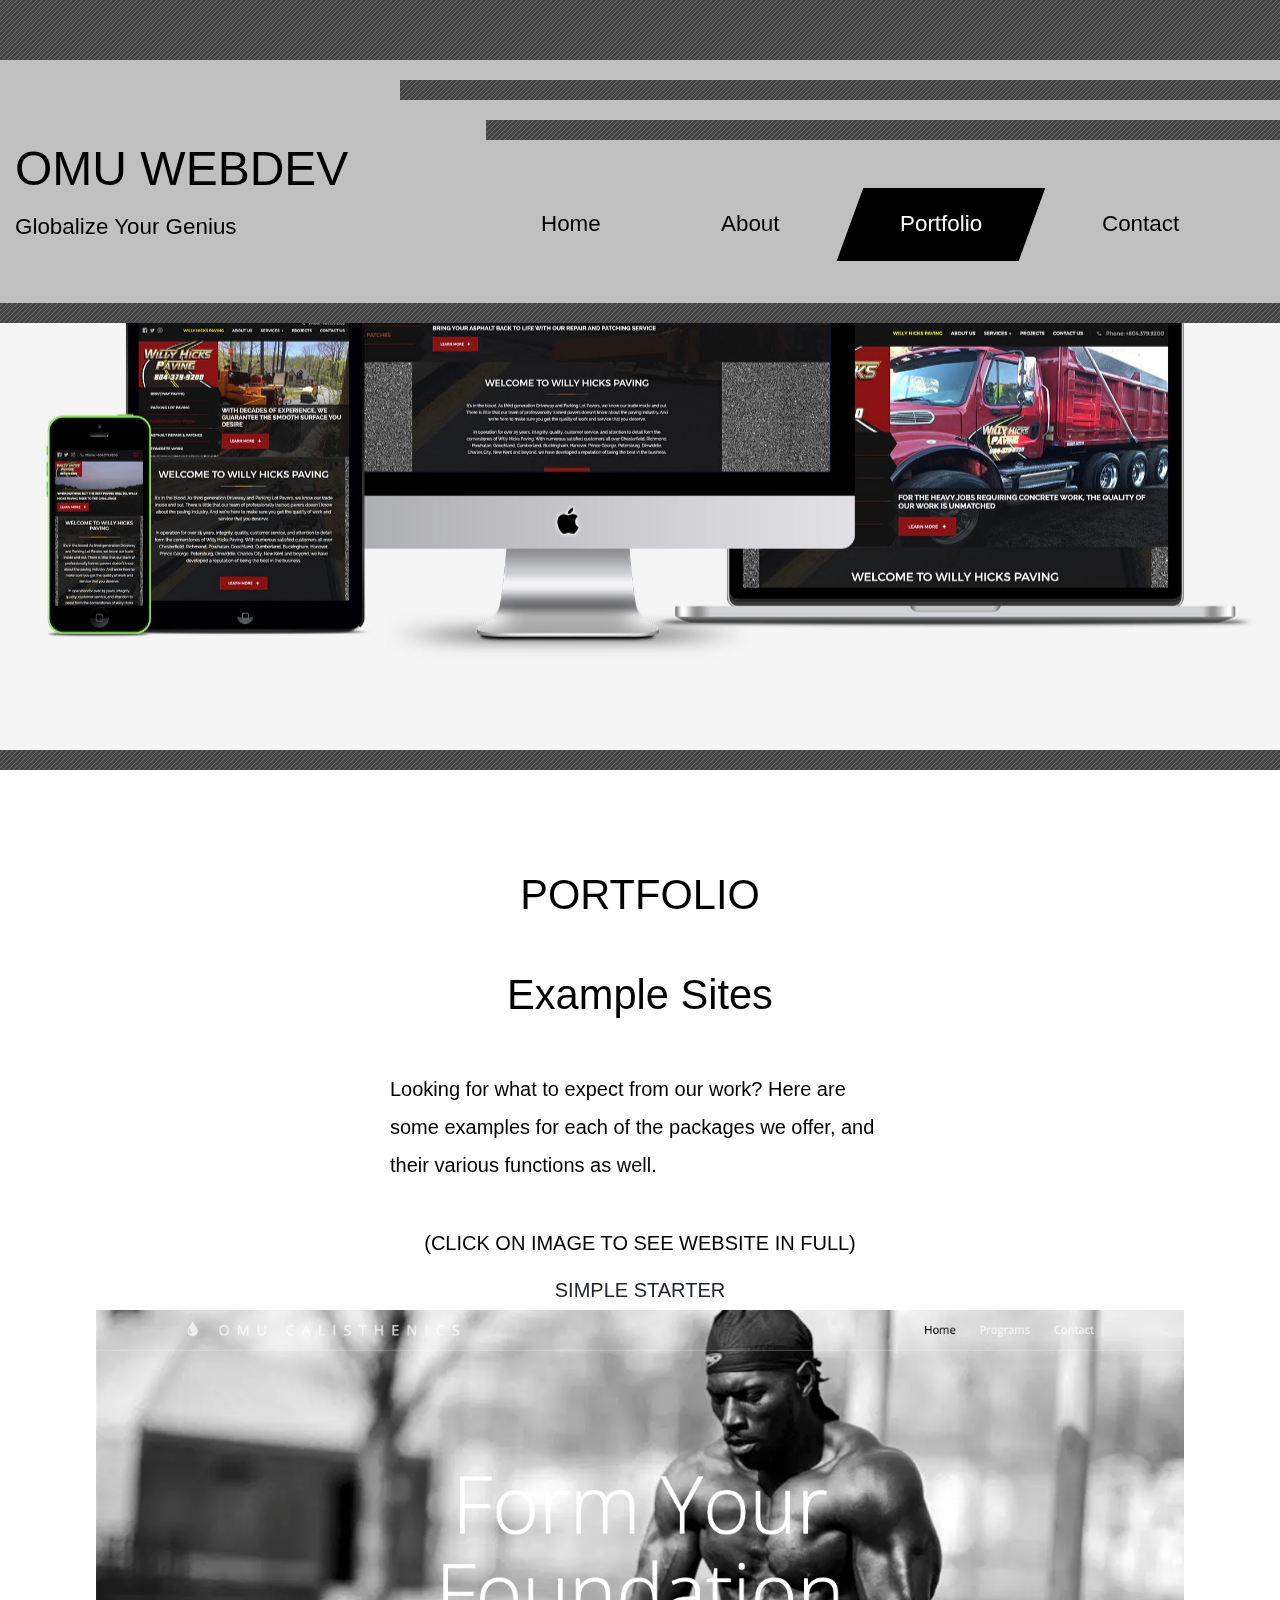
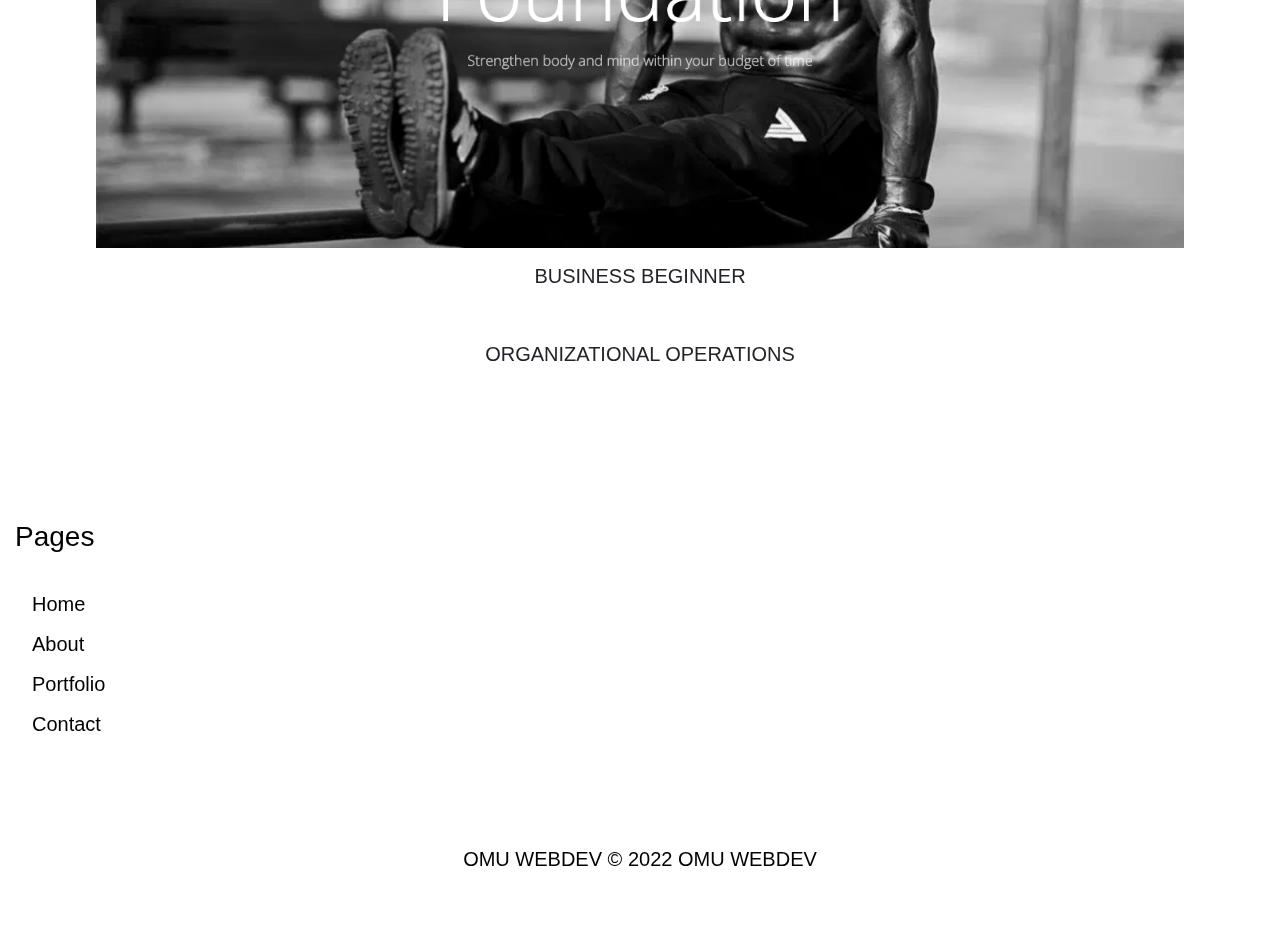
<file: gallery.html>
<!DOCTYPE html>
<html lang="en">

<head>
    <meta charset="UTF-8">
    <meta name="viewport" content="width=device-width, initial-scale=1.0">
    <meta http-equiv="X-UA-Compatible" content="ie=edge">
    <title>OMU WEBDEV</title>
    <link href="https://fonts.googleapis.com/css?family=Lato:400" rel="stylesheet" />
    <link href="css/bootstrap.min.css" rel="stylesheet" />
    <link href="fontawesome/css/all.min.css" rel="stylesheet" />
    <link href="css/magnific-popup.min.css" rel="stylesheet" />
    <link href="slick/slick.css" rel='stylesheet' />
    <link href="slick/slick-theme.css" rel='stylesheet' />
    <link href="css/templatemo-real-dynamic.css" rel="stylesheet" />
<!--

TemplateMo 547 Real Dynamic

https://templatemo.com/tm-547-real-dynamic

-->
</head>

<body>
    <div class="tm-container">
        <div class="tm-site-header"></div> <!-- tm-site-header -->
        <div class="tm-site-header-overlay">
            <div class="tm-header-stripe ml-auto"></div>
            <div class="tm-header-stripe tm-header-stripe-short ml-auto"></div>
            <div class="container-fluid">
                <div class="row">
                    <div class="col-lg-4 tm-site-header-left">
                        <h1 class="text-uppercase tm-site-name">OMU WEBDEV</h1>
                        <p style="color: black;" class="mb-0 tm-site-desc">Globalize Your Genius</p>
                    </div>
                    <div class="col-lg-8 tm-site-header-right">
                        <!--Navbar-->
                        <nav class="navbar navbar-expand-lg">

                            <!-- Collapse button -->
                            <button class="navbar-toggler toggler-example" type="button" data-toggle="collapse"
                                data-target="#navbarNav" aria-controls="navbarNav" aria-expanded="false"
                                aria-label="Toggle navigation"><span class="dark-blue-text"><i class="fas fa-bars text-white"></i></span></button>

                            <!-- Collapsible content -->
                            <div class="collapse navbar-collapse tm-nav" id="navbarNav">
                                <!-- Links -->
                                <ul class="navbar-nav ml-auto">
                                    <li class="nav-item">
                                        <a class="nav-link tm-nav-link" href="index.html">Home</a>
                                    </li>
                                    <li class="nav-item">
                                        <a class="nav-link tm-nav-link" href="about.html">About</a>
                                    </li>
                                    <li class="nav-item active">
                                        <a class="nav-link tm-nav-link" href="#">Portfolio <span class="sr-only">(current)</span></a>
                                    </li>
                                    <li class="nav-item">
                                        <a class="nav-link tm-nav-link" href="contact.html">Contact</a>
                                    </li>
                                </ul>
                                <!-- Links -->
                            </div>
                            <!-- Collapsible content -->
                        </nav>
                        <!--/.Navbar-->
                    </div> <!-- col -->
                </div> <!-- row -->
            </div> <!-- container fluid -->
        </div> <!-- tm-site-header-overlay -->
        <div class="tm-header-stripe w-100"></div>
    </div>
    <div class="tm-container">
        <div class="parallax-window" data-parallax="scroll" data-image-src="img/webportfolio.jpeg"></div>
    </div>

    <div class="tm-container bg-white">
        <div class="tm-header-stripe w-100"></div>
        <div class="container-fluid">
            <div class="row tm-mb-1">
                <div class="col-12">
                    <h2 class="tm-text-primary text-center tm-my-1 tm-mb-5 tm-intro-text">PORTFOLIO<br><br>Example Sites</h2>
                    <p style="width: 40%; margin: auto; margin-bottom: 40px;">
                        Looking for what to expect from our work? Here are some examples for each of the packages we offer,
                        and their various functions as well.
                    </p>
                </div>
                <section style="height: auto; width: auto; text-align: center; ">
                    <p>(CLICK ON IMAGE TO SEE WEBSITE IN FULL)</p>
                    <div>
                        <h5>SIMPLE STARTER</h5>
                        <a href="https://moakrotrion.github.io/omucali/">
                        <img src="./img/cali4.png" style="max-height: 85%; max-width: 85%;"/></a>
                        <p></p>
                    </div>
                    <div>
                        <h5>BUSINESS BEGINNER</h5>
                        <img/>
                        <p></p>
                    </div>
                    <div>
                        <h5>ORGANIZATIONAL OPERATIONS</h5>
                        <img/>
                        <p></p>
                    </div>
                </section>
            </div>

            <div class="row tm-mb-7">
                <div class="col-lg-3 col-sm-6 mb-lg-0 mb-5">
                    <h3 class="tm-text-primary tm-mb-4">Pages</h3>
                    <nav class="tm-nav-secondary">
                        <ul>
                            <li><a href="./index.html">Home</a></li>
                            <li><a href="./about.html">About</a></li>
                            <li><a href="./gallery.html">Portfolio</a></li>
                            <li><a href="./contact.html">Contact</a></li>
                        </ul>
                    </nav>
                </div>
                <!-- <div class="col-lg-3 col-sm-6 mb-lg-0 mb-5">
                    <h3 class="tm-text-primary tm-mb-4">Follow Us</h3>
                    <p class="tm-mb-4"></p>
                    <div>
                        <a href="https://youtube.com" class="tm-social-link"><i class="fab fa-youtube tm-social-icon"></i></a>
                        <a href="https://facebook.com" class="tm-social-link"><i class="fab fa-facebook tm-social-icon"></i></a>
                        <a href="https://twitter.com" class="tm-social-link"><i class="fab fa-twitter tm-social-icon"></i></a>
                        <a href="https://instagram.com" class="tm-social-link"><i class="fab fa-instagram tm-social-icon"></i></a>
                    </div>
                </div> -->
            </div>
            <footer class="row">
                <p class="mb-0 w-100 text-center col-12">
                    OMU WEBDEV &copy; 2022 OMU WEBDEV 
                </p>
            </footer>
        </div> <!-- container-fluid -->
    </div> <!-- tm-container -->

    <script src="js/jquery-3.4.1.min.js"></script>
    <script src="js/bootstrap.min.js"></script>
    <script src="js/parallax.min.js"></script>
    <script src="js/imagesloaded.pkgd.min.js"></script>
    <script src="js/isotope.pkgd.min.js"></script>
    <script src="js/jquery.magnific-popup.min.js"></script>
    <script src="slick/slick.min.js"></script>
    <script src="js/tooplate-script.js"></script>
    <script>        
        $(document).ready(function () {
            /* Isotope Gallery */            
            var $gallery = $(".tm-gallery").isotope({
                itemSelector: ".tm-gallery-item",
                filter: '.category-1'
                // layoutMode: "fitRows"
            });
            // layout Isotope after each image loads
            $gallery.imagesLoaded().progress(function () {
                $gallery.isotope("layout");
            });

            $(".filters-button-group").on("click", "a", function () {
                var filterValue = $(this).attr("data-filter");
                $gallery.isotope({ filter: filterValue });
            });

            /* Categories */
            $(".tabgroup > div").hide();
            $(".tabgroup > div:first-of-type").show();
            $(".tabs a").click(function (e) {
                e.preventDefault();
                var $this = $(this),
                    tabgroup = "#" + $this.parents(".tabs").data("tabgroup"),
                    others = $this
                        .closest("li")
                        .siblings()
                        .children("a"),
                    target = $this.attr("href");
                others.removeClass("active");
                $this.addClass("active");

                // Scroll to tab content (for mobile)
                if ($(window).width() < 992) {
                    $("html, body").animate(
                        {
                            scrollTop: $("#tmGallery").offset().top
                        },
                        200
                    );
                }
            });

            // Magnific Pop up
            $('.tm-gallery').magnificPopup({
                delegate: 'a',
                type: 'image',
                gallery: { enabled: true }
            });

            // Testimonials carousel
            $('.tm-carousel').slick({
                dots: true,
                infinite: false,
                speed: 300,
                slidesToShow: 1,
                slidesToScroll: 1
            });
        });

    </script>
</body>

</html>



<!--- 
    <div class="col-12 tm-page-cols-container">
                    <div class="tm-page-col-left">
                        <ul class="tabs clearfix filters-button-group">
                            <li>
                                <a href="#" class="active tm-category-link" data-filter=".category-1">
                                    <div class="tm-thumbnails">
                                        <img src="img/gallery/gallery-item-01.jpg" alt="Thumbnail" class="tm-thumbnail">
                                        <img src="img/gallery/gallery-item-02.jpg" alt="Thumbnail" class="tm-thumbnail">
                                        <img src="img/gallery/gallery-item-03.jpg" alt="Thumbnail" class="tm-thumbnail">
                                        <img src="img/gallery/gallery-item-04.jpg" alt="Thumbnail" class="tm-thumbnail">
                                    </div>
                                    <span class="tm-category-label">Category One</span>
                                </a>
                            </li>
                            <li>
                                <a href="#" class="tm-category-link" data-filter=".category-2">
                                    <div class="tm-thumbnails">
                                        <img src="img/gallery/gallery-item-05.jpg" alt="Thumbnail" class="tm-thumbnail">
                                        <img src="img/gallery/gallery-item-02.jpg" alt="Thumbnail" class="tm-thumbnail">
                                        <img src="img/gallery/gallery-item-09.jpg" alt="Thumbnail" class="tm-thumbnail">
                                        <img src="img/gallery/gallery-item-11.jpg" alt="Thumbnail" class="tm-thumbnail">
                                    </div>
                                    <span class="tm-category-label">Second Category</span>
                                </a>
                            </li>
                            <li>
                                <a href="#" class="tm-category-link" data-filter=".category-3">
                                    <div class="tm-thumbnails">
                                        <img src="img/gallery/gallery-item-10.jpg" alt="Thumbnail" class="tm-thumbnail">
                                        <img src="img/gallery/gallery-item-07.jpg" alt="Thumbnail" class="tm-thumbnail">
                                        <img src="img/gallery/gallery-item-06.jpg" alt="Thumbnail" class="tm-thumbnail">
                                        <img src="img/gallery/gallery-item-04.jpg" alt="Thumbnail" class="tm-thumbnail">
                                    </div>
                                    <span class="tm-category-label">Category Three</span>
                                </a>
                            </li>
                        </ul>
                    </div>
                    
                </div>
    <div class="tm-page-col-right">
    <div class="tm-gallery" id="tmGallery">
        <div class="tm-gallery-item category-1 category-3">
            <figure class="effect-bubba">
                <img src="img/gallery/gallery-item-01.jpg" alt="Gallery item" class="img-fluid" />
                <figcaption>
                    <h2>Image <span>One</span></h2>
                    <p>Bubba likes to appear out of thin air.</p>
                    <a href="img/gallery/gallery-item-01.jpg">View more</a>
                </figcaption>
            </figure>
        </div>
        <div class="tm-gallery-item category-1 category-2">
            <figure class="effect-bubba">
                <img src="img/gallery/gallery-item-02.jpg" alt="Gallery item" class="img-fluid" />
                <figcaption>
                    <h2>Image <span>Two</span></h2>
                    <p>Bubba likes to appear out of thin air.</p>
                    <a href="img/gallery/gallery-item-02.jpg">View more</a>
                </figcaption>
            </figure>
        </div>
        <div class="tm-gallery-item category-1">
            <figure class="effect-bubba">
                <img src="img/gallery/gallery-item-03.jpg" alt="Gallery item" class="img-fluid" />
                <figcaption>
                    <h2>Image <span>Three</span></h2>
                    <p>Bubba likes to appear out of thin air.</p>
                    <a href="img/gallery/gallery-item-03.jpg">View more</a>
                </figcaption>
            </figure>
        </div>
        <div class="tm-gallery-item category-1 category-3">
            <figure class="effect-bubba">
                <img src="img/gallery/gallery-item-04.jpg" alt="Gallery item" class="img-fluid" />
                <figcaption>
                    <h2>Image <span>Four</span></h2>
                    <p>Bubba likes to appear out of thin air.</p>
                    <a href="img/gallery/gallery-item-04.jpg">View more</a>
                </figcaption>
            </figure>
        </div>
        <div class="tm-gallery-item category-1 category-2">
            <figure class="effect-bubba">
                <img src="img/gallery/gallery-item-05.jpg" alt="Gallery item" class="img-fluid" />
                <figcaption>
                    <h2>Image <span>Five</span></h2>
                    <p>Bubba likes to appear out of thin air.</p>
                    <a href="img/gallery/gallery-item-05.jpg">View more</a>
                </figcaption>
            </figure>
        </div>
        <div class="tm-gallery-item category-1 category-3">
            <figure class="effect-bubba">
                <img src="img/gallery/gallery-item-06.jpg" alt="Gallery item" class="img-fluid" />
                <figcaption>
                    <h2>Image <span>Six</span></h2>
                    <p>Bubba likes to appear out of thin air.</p>
                    <a href="img/gallery/gallery-item-06.jpg">View more</a>
                </figcaption>
            </figure>
        </div>
        <div class="tm-gallery-item category-1 category-3">
            <figure class="effect-bubba">
                <img src="img/gallery/gallery-item-07.jpg" alt="Gallery item" class="img-fluid" />
                <figcaption>
                    <h2>Image <span>Seven</span></h2>
                    <p>Bubba likes to appear out of thin air.</p>
                    <a href="img/gallery/gallery-item-07.jpg">View more</a>
                </figcaption>
            </figure>
        </div>
        <div class="tm-gallery-item category-1 category-3">
            <figure class="effect-bubba">
                <img src="img/gallery/gallery-item-08.jpg" alt="Gallery item" class="img-fluid" />
                <figcaption>
                    <h2>Image <span>Eight</span></h2>
                    <p>Bubba likes to appear out of thin air.</p>
                    <a href="img/gallery/gallery-item-08.jpg">View more</a>
                </figcaption>
            </figure>
        </div>
        <div class="tm-gallery-item category-1 category-2">
            <figure class="effect-bubba">
                <img src="img/gallery/gallery-item-09.jpg" alt="Gallery item" class="img-fluid" />
                <figcaption>
                    <h2>Image <span>Nine</span></h2>
                    <p>Bubba likes to appear out of thin air.</p>
                    <a href="img/gallery/gallery-item-09.jpg">View more</a>
                </figcaption>
            </figure>
        </div>
        <div class="tm-gallery-item category-2 category-3">
            <figure class="effect-bubba">
                <img src="img/gallery/gallery-item-10.jpg" alt="Gallery item" class="img-fluid" />
                <figcaption>
                    <h2>Image <span>Nine</span></h2>
                    <p>Bubba likes to appear out of thin air.</p>
                    <a href="img/gallery/gallery-item-10.jpg">View more</a>
                </figcaption>
            </figure>
        </div>
        <div class="tm-gallery-item category-2">
            <figure class="effect-bubba">
                <img src="img/gallery/gallery-item-11.jpg" alt="Gallery item" class="img-fluid" />
                <figcaption>
                    <h2>Image <span>Eleven</span></h2>
                    <p>Bubba likes to appear out of thin air.</p>
                    <a href="img/gallery/gallery-item-11.jpg">View more</a>
                </figcaption>
            </figure>
        </div>
        <div class="tm-gallery-item category-2">
            <figure class="effect-bubba">
                <img src="img/gallery/gallery-item-12.jpg" alt="Gallery item" class="img-fluid" />
                <figcaption>
                    <h2>Image <span>Twelve</span></h2>
                    <p>Bubba likes to appear out of thin air.</p>
                    <a href="img/gallery/gallery-item-12.jpg">View more</a>
                </figcaption>
            </figure>
        </div>
    </div>
</div>  -->
</file>
<file: css/templatemo-real-dynamic.css>
/*

TemplateMo 547 Real Dynamic

https://templatemo.com/tm-547-real-dynamic



    COLOR
    Gray: #474849 - Menu highlight color
    Light gray: #656667  - Background overlay color
    Blue: #06C - Heading color
    Gray: #ABC - ICON color
    Green: #399 - Green button color
    Purple:  #99C - Purple button color
    Gray: #666 - Text color
    Light gray: #DCDDDE - Carousel item inactive color
    Light gray: #F2F2F2 - Box color
    Dark gray: #68696A - Testimonial title color
*/

body {
  font-family: Verdana, Geneva, Tahoma, sans-serif;
  font-size: 20px;
  overflow-x: hidden;
  background-color: black; 
}

a { 
    transition: all 0.3s ease; 
    text-decoration: none;
}

a:hover { text-decoration: none; }
button:focus { outline: none; }

p, address {
  color: black;
  line-height: 1.9;    
}

address { max-width: 400px; }
ul, i { color: black; }
ul { line-height: 2; }

.tm-container {
    max-width: 1800px;
    margin: 0 auto;
}

.container-fluid { max-width: 1570px; }

.tm-site-header {
    background-color: black;
    background-image: url(../img/stripe.png);
    height: 60px;    
}

.tm-site-header-overlay {
    color: black;
    background-color: silver;    
    padding-top: 20px; 
}

.tm-header-stripe {
    height: 20px;
    width: 68.75%;
    background-color: black;      
    background-image: url(../img/stripe-short.png);
}

.tm-header-stripe-short {
    width: 62%;
    margin-top: 20px;  
}

.tm-site-header-left { padding-bottom: 55px; }

.tm-site-header-right {
    padding-top: 40px;
    padding-bottom: 20px;
}

.tm-site-name { font-size: 3rem; }
.tm-site-desc { font-size: 1.4rem; }

.nav-item {  
  font-size: 1.4rem;
  transform: skew(-20deg, 0);
  transition: all 0.3s ease;
  margin-right: 20px;
}

.navbar-expand-lg .navbar-nav .nav-link {
  color: black;
  padding: 14px 50px;      
  transform: skew(20deg, 0);
}

.nav-item.active,
.nav-item:hover {
  background-color: black;
}

.nav-item.active .nav-link,
.nav-item:hover .nav-link {
  color: white;
}

.parallax-window {
    min-height: 600px;
    background: transparent;
}

.tm-intro-text { font-size: 2.6rem; }
.tm-text-primary { color: black; }
.tm-text-dark-gray { color: black; }

.tm-my-1 {
    margin-top: 100px;
    margin-bottom: 100px;
}

.tm-mb-1 { margin-bottom: 100px; }
.tm-mb-2 { margin-bottom: 135px; }
.tm-mb-3 { margin-bottom: 40px; }
.tm-mb-4 { margin-bottom: 30px; }
.tm-mb-5 { margin-bottom: 50px; }
.tm-mb-6 { margin-bottom: 70px; }
.tm-mb-7 { 
  margin-bottom: 80px;
 }
.tm-mb-8 { margin-bottom: 200px; }
.tm-mb-9 { margin-bottom: 60px; }
.tm-mb-10 { margin-bottom: 330px; }

.tm-h3 {
    font-size: 1.6rem;
    margin-bottom: 25px;
}

.tm-h2-big { font-size: 2.5rem; }

.tm-box-1 {
    max-width: 410px;
    margin: 0 auto;
}

.tm-box-2 {
    padding: 53px 50px;
    max-width: 460px;
    margin-left: auto;
    margin-right: auto;
}

.tm-bg-gray { background-color: silver; }

.tm-icon-1 {
    margin-bottom: 40px;
    padding: 30px;
}

.tm-icon-2 { padding: 80px 30px; }
footer { padding-bottom: 55px; }

.btn {
  font-size: 1.2rem;
  padding: 10px 35px;
  border: none;
}

.btn-pad { padding: 10px 35px; }
.btn-primary { background-color: black;   }
.btn-primary:hover { background-color: black; }
.btn-secondary { background-color: black; }
.btn-secondary:hover { background-color: darkgray; }

.btn-3 {
  color: black;
  background-color: black;
  padding: 15px 38px;
}

.btn-3:hover {
  color: black;
  background-color: black;
}

ul { padding-left: 17px; }
ul li { list-style: none; }

.btn-text {
    color: black;
    font-size: 1.2rem;
}

.btn-text:hover { color: #666; }
.tm-nav-secondary ul li a { color: black; }
.tm-nav-secondary ul li a:hover { color: darkgray; }

.tm-social-icon {
    width: 40px;
    height: 40px;
}

.tm-social-link:hover .tm-social-icon { color: black; }
.tm-text-link { color: black; }
.tm-text-link:hover { color: black; }
.tm-carousel { padding-bottom: 30px; }

/*
  Slick dots
*/
.slick-dots li { width: 20px; }
.slick-dots li button { width: 15px; }

.slick-dots li button:before {
    font-family: "Font Awesome 5 Free";
    font-size: 15px;
    font-weight: 900;
    content: "\f111";
    color: #ddd;
    opacity: 1;
    width: 15px;
    transition: all 0.3s ease;
}

.slick-dots li button:hover:before, 
.slick-dots li button:focus:before,
.slick-dots li.slick-active button:before {
    color: black;
}

.rating {
    color: #CBCCCD;
    font-size: 0.9rem;
}

.star { padding: 2px; }
.checked { color:silver; }

/* About */
.tm-about-box { max-width: 840px; }
.tm-company-background-col { max-width: 720px; }
.tm-company-background { max-width: 520px; }
.tm-strategy-box { display: flex; }

.tm-strategy-icon {
    display: flex;
    align-items: center;
    justify-content: center;
    width: 135px;
    min-width: 135px;
    height: 135px;    
    margin-right: 45px;
    min-width: 1;
}

i { color: #ABC; }
.tm-strategy-text { max-width: 480px; }

@media (max-width: 1160px) and (min-width: 992px) {
  .tm-strategy-icon { margin-right: 20px; }
}

@media (max-width: 499px) {
  .tm-strategy-icon {
    margin-right: 30px;
    width: 120px;
    height: 120px;
    min-width: 120px;
  }
}

.tm-name { font-size: 1.4rem; }

.tm-members {
    display: flex;
    justify-content: space-around;    
}

.tm-member { padding: 10px; }

@media (max-width: 1100px) {
  .tm-members {
    flex-wrap: wrap;
    justify-content: start;
    max-width: 780px;
    margin-left: auto;
    margin-right: auto;
  }

  .tm-member { margin-bottom: 50px; }
  .tm-mb-8 { margin-bottom: 100px; }}

@media (max-width: 809px) {
  .tm-members { max-width: 520px; }
}

@media (max-width: 549px) {
  .tm-members { max-width: 260px; }
}

/* 
  Gallery Item Hover Effect
  https://tympanus.net/codrops/2014/06/19/ideas-for-subtle-hover-effects/
*/

/* Common style */
.tm-member figure,
.tm-gallery-item figure {
  position: relative;
  float: left;
  overflow: hidden;
  margin-bottom: 0;
  background: #3085a3;
  text-align: center;
  cursor: pointer;
}

.tm-member figure img,
.tm-gallery-item figure img {
  position: relative;
  display: block;
  min-height: 100%;
  max-width: 100%;
  opacity: 0.8;
}

.tm-member figure figcaption,
.tm-gallery-item figure figcaption {
  padding: 1em;
  color: #fff;
  text-transform: uppercase;
  font-size: 1.25em;
  -webkit-backface-visibility: hidden;
  backface-visibility: hidden;
}

.tm-member figure figcaption::before,
.tm-member figure figcaption::after,
.tm-gallery-item figure figcaption::before,
.tm-gallery-item figure figcaption::after {
  pointer-events: none;
}

.tm-member figure figcaption,
.tm-member figure figcaption > a,
.tm-gallery-item figure figcaption,
.tm-gallery-item figure figcaption > a  {
  position: absolute;
  top: 0;
  left: 0;
  width: 100%;
  height: 100%;
}

/* Anchor will cover the whole item by default */
/* For some effects it will show as a button */
.tm-member figure figcaption > a,
.tm-gallery-item figure figcaption > a {
  z-index: 1000;
  text-indent: 200%;
  white-space: nowrap;
  font-size: 0;
  opacity: 0;
}

.tm-gallery-item figure h2 { font-weight: 300; }
.tm-gallery-item figure h2 span { font-weight: 800; }

.tm-gallery-item figure p {
  letter-spacing: 1px;
  font-size: 68.5%;
  color: white;
}

/*---------------*/
/***** Bubba *****/
/*---------------*/

figure.effect-bubba { background: #3085a3; }

figure.effect-bubba img {
  opacity: 1;
  -webkit-transition: opacity 0.35s;
  transition: opacity 0.35s;
}

figure.effect-bubba:hover img { opacity: 0.4; }

figure.effect-bubba figcaption::before,
figure.effect-bubba figcaption::after {
  position: absolute;
  top: 15px;
  right: 15px;
  bottom: 15px;
  left: 15px;
  content: "";
  opacity: 0;
  -webkit-transition: opacity 0.35s, -webkit-transform 0.35s;
  transition: opacity 0.35s, transform 0.35s;
}

figure.effect-bubba figcaption::before {
  border-top: 1px solid #fff;
  border-bottom: 1px solid #fff;
  -webkit-transform: scale(0, 1);
  transform: scale(0, 1);
}

figure.effect-bubba figcaption::after {
  border-right: 1px solid #fff;
  border-left: 1px solid #fff;
  -webkit-transform: scale(1, 0);
  transform: scale(1, 0);
}

figure.effect-bubba h2 {
  font-size: 1.5rem;
  padding-top: 20%;
  opacity: 0;
  -webkit-transition: -webkit-transform 0.35s;
  transition: transform 0.35s;
  -webkit-transform: translate3d(0, -20px, 0);
  transform: translate3d(0, -20px, 0);
}

figure.effect-bubba p {
  width: 100%;
  padding: 10px;
  opacity: 0;
  -webkit-transition: opacity 0.35s, -webkit-transform 0.35s;
  transition: opacity 0.35s, transform 0.35s;
  -webkit-transform: translate3d(0, 20px, 0);
  transform: translate3d(0, 20px, 0);
}

figure.effect-bubba .tm-member-social {
  font-size: 1.5rem;
  padding-top: 20%;
  -webkit-transition: -webkit-transform 0.35s;
  transition: transform 0.35s;
  -webkit-transform: translate3d(0, -20px, 0);
  transform: translate3d(0, -20px, 0);
}

figure.effect-bubba .tm-member-social {
  width: 100%;
  padding: 10px;
  opacity: 0;
  -webkit-transition: opacity 0.35s, -webkit-transform 0.35s;
  transition: opacity 0.35s, transform 0.35s;
  -webkit-transform: translate3d(0, 20px, 0);
  transform: translate3d(0, 20px, 0);
}

figure.effect-bubba:hover figcaption::before,
figure.effect-bubba:hover figcaption::after {
  opacity: 1;
  -webkit-transform: scale(1);
  transform: scale(1);
}

figure.effect-bubba:hover h2,
figure.effect-bubba:hover p {
  opacity: 1;
  -webkit-transform: translate3d(0, 0, 0);
  transform: translate3d(0, 0, 0);
}

figure.effect-bubba:hover .tm-member-social {
  opacity: 1;
  -webkit-transform: translate3d(0, 0, 0);
  transform: translate3d(0, 0, 0);
}

.tm-member-social {
  display: flex;
  align-items: center;
  justify-content: space-around;
  width: 100%;
  height: 100%;
}

.tm-member-social-link .tm-member-social-icon { transition: all 0.3s ease; }
.tm-member-social-link:hover .tm-member-social-icon { color: #d39e00; }

.tm-member-social-icon {
  padding-left: 10px;
  padding-right: 10px;
  color: white;
}

.tm-page-cols-container {
  display: flex;
  justify-content: space-between;
  margin-top: 50px;
}

.tm-page-col-left {
  width: 35%;
  max-width: 480px;
  margin-top: 20px;
}

.tm-page-col-right {
  width: 65%;
  margin-left: auto;
  margin-right: 0;
}

.tm-gallery {
  margin: 0 auto;
  max-width: 1100px;
}

.tm-gallery-item {
  width: 30%;
  max-width: 300px;
  margin: 1.5%;
}

.filters-button-group {
  padding-right: 15px;
  padding-left: 0;
}

.tabs { list-style: none; }

.tabs > li > a {
  color: #999a9b;
  padding-bottom: 15px;
  display: flex;
  align-items: center;
  margin: 0 auto 30px;
}

.tm-category-label { font-size: 1.6rem; }

.tm-thumbnails {
  display: flex;
  flex-wrap: wrap;
  max-width: 150px;
  margin-right: 35px;
}

.tm-thumbnail {
  width: 70px;
  height: 70px;
  margin: 2.5px;
}

.tm-category-link.active .tm-category-label { color: #06C; }

/* Contact */
.mapouter{
  position:relative;
  text-align:right;
  height:440px;
  width:100%;
}

.gmap_canvas {
  overflow:hidden;
  background:none!important;
  height:440px;
  width:100%;
}

.tm-contact-row { max-width: 1122px; }

.tm-contact-left,
.tm-contact-right {
  max-width: 480px;
}

.form-group { margin-bottom: 40px; }

.form-control {
  font-size: 1em;
  border-radius: 0;
  padding: 14px 20px;
  height: auto;
}

select.form-control { height: 60px; }

select:not([multiple]) {
  -webkit-appearance: none;
  -moz-appearance: none;
  background-position: right 15px center;
  background-repeat: no-repeat;
  background-image: url('../img/select-arrow.png');
  padding: 14px 20px;
  padding-right: 20px;
  color: #666;
}

#contactSelect { border-radius: 0 }

@media (max-width: 1200px) {
  .tm-page-col-left { max-width: 930px; }

  .tm-gallery-item {
    margin: 1%;
    width: 31%;
  }

  .tm-category-label { font-size: 1.2rem; }
  .tm-thumbnails { margin-right: 20px; }

  .tm-page-col-left {
    width: 35%;
    margin-top: 10px;
  }

  .tm-page-col-right { width: 65%; }
  figure.effect-bubba h2 { font-size: 1.2rem; }
  .tm-gallery-item figure p { font-size: 0.9rem; }
  .tm-thumbnails { max-width: 110px; }

  .tm-thumbnail {
    width: 50px;
    height: 50px;
  }
}

@media (max-width: 767px) {
  .tm-gallery {
    max-width: 700px;
    margin-left: auto;
    margin-right: auto;
  }
  
  .tm-gallery-item { width: 48%; }

  .filters-button-group {
    padding-right: 0;
    padding-bottom: 30px;
  }
}

@media (max-width: 480px) and (min-width: 420px) {
  figure.effect-bubba h2 { padding-top: 5%; }

  figure.effect-bubba p {
    padding-left: 0;
    padding-right: 0;
  }
}



@media (max-width: 1144px) {
    .tm-site-name { font-size: 2.4rem; }
    .tm-site-desc { font-size: 1.2rem; }
}

@media (max-width: 992px) {
    .tm-site-header-left {
        padding-top: 30px;
        padding-bottom: 30px;
    }

    .tm-site-header-right {
        position: absolute;
        right: 0;        
        padding-top: 50px;
        padding-bottom: 0;
    }

    .navbar-toggler {
        margin-left: auto;
        background-color: #656667;
        border-radius: 0;
    }

    .navbar-toggler i { font-size: 1.8rem; }

    .tm-nav {        
        position: relative;
        max-width: 200px;
    }

    #navbarNav {
        position: absolute;
        right: 16px;
        top: 46px;
        z-index: 1000;
    }

    .tm-nav ul {
        background-color: #656667;
        padding-left: 12px;  
        padding-right: 12px;      
    }

    .nav-item {
        margin-right: 0;
        text-align: center;
    }

    .navbar-expand-lg .navbar-nav .nav-link {
        padding-top: 10px;
        padding-bottom: 10px;
    }

    .tm-icon-1 {
        margin-top: 50px;
        margin-bottom: 30px;
    }

    .tm-page-cols-container { flex-direction: column; }
    
    .tm-page-col-left {
      width: 100%;
      max-width: 920px;
      padding-left: 20px;
      padding-right: 20px;      
      margin-left: auto;
      margin-right: auto;
    }
  
    .tm-page-col-right {
      width: 100%;
      padding-left: 15px;
      padding-right: 15px;
    }

    .tm-contact-left,
    .tm-contact-right {
      max-width: 100%;
    }

    .tm-contact-left { margin-bottom: 120px; }
}

@media (max-width: 420px) {
  .tm-gallery { max-width: 300px; }

  .tm-gallery-item {
    width: 100%;
    margin-left: 0;
    margin-right: 0;
    margin-bottom: 15px;
  }

  .tm-page-col-left,
  .tm-page-col-right {
    padding-left: 0;
    padding-right: 0;
  }
}
</file>
